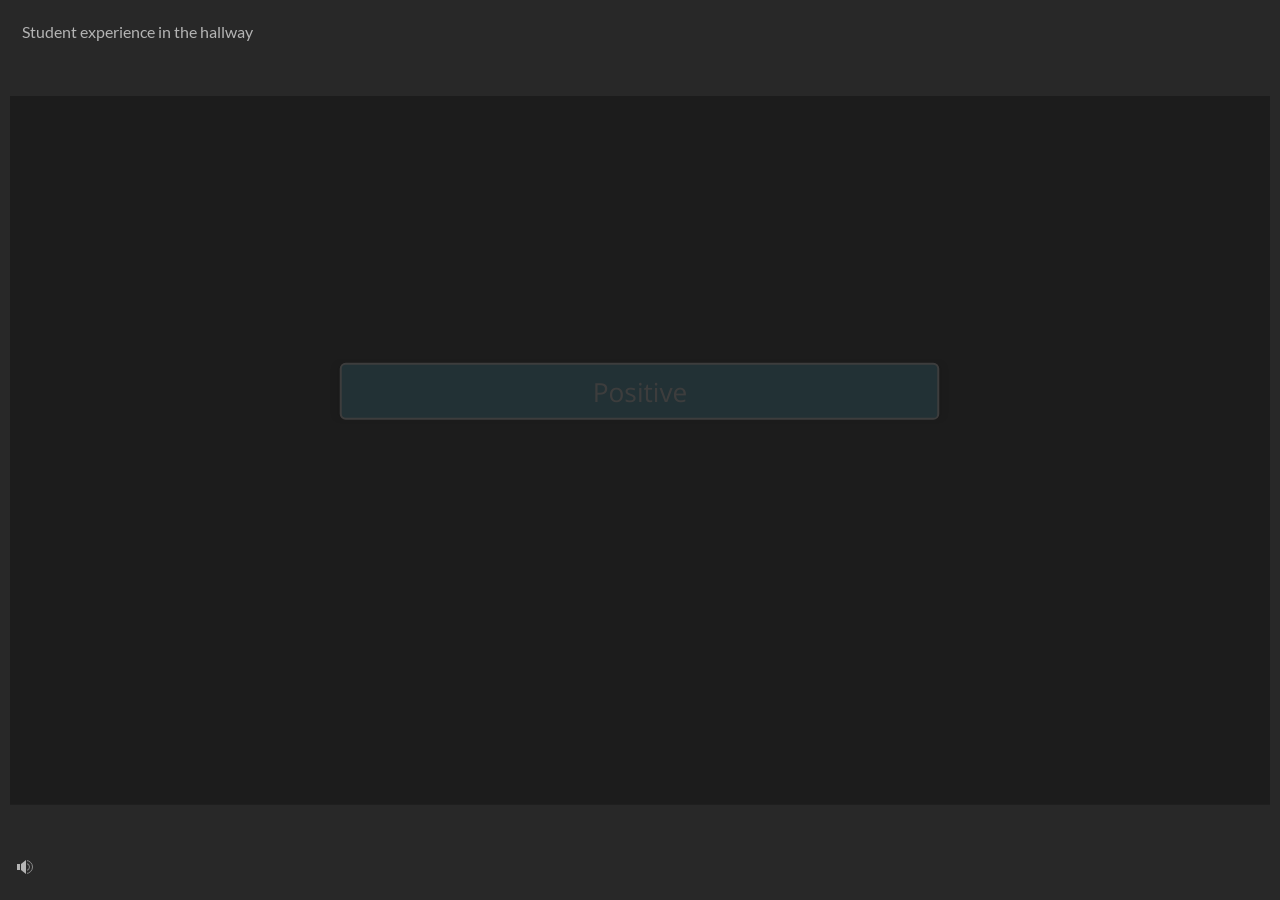
<file: videos/dayone/index.html>
<!DOCTYPE html>
<html lang="en-US">
<head>
  <meta charset="utf-8">
  <!-- Created using Storyline 360 - http://www.articulate.com  -->
  <!-- version: 3.43.22859.0 -->
  <title>Student experience in the hallway</title>
  <meta http-equiv="x-ua-compatible" content="IE=edge" />
  <meta name="viewport" content="width=device-width, initial-scale=1.0, user-scalable=no, shrink-to-fit=no, minimal-ui" />
  <meta name="apple-mobile-web-app-capable" content="yes" />
  <style>
    html, body { height: 100%; padding: 0; margin: 0 }
    #app { height: 100%; width: 100%; }
  </style>
  
  <script>window.THREE = { };</script>
</head>
<body style="background: #282828" class="cs-HTML theme-unified">
  <!-- 360 -->
  <script>!function(e){function n(e,i){return e.test(i)}function i(e){var i=e||navigator.userAgent,o=i.split("[FBAN");if(void 0!==o[1]&&(i=o[0]),this.apple={phone:n(t,i),ipod:n(d,i),tablet:!n(t,i)&&n(s,i),device:n(t,i)||n(d,i)||n(s,i)},this.amazon={phone:n(h,i),tablet:!n(h,i)&&n(a,i),device:n(h,i)||n(a,i)},this.android={phone:n(h,i)||n(b,i),tablet:!n(h,i)&&!n(b,i)&&(n(a,i)||n(r,i)),device:n(h,i)||n(a,i)||n(b,i)||n(r,i)},this.windows={phone:n(l,i),tablet:n(p,i),device:n(l,i)||n(p,i)},this.other={blackberry:n(f,i),blackberry10:n(u,i),opera:n(c,i),firefox:n(A,i),chrome:n(w,i),device:n(f,i)||n(u,i)||n(c,i)||n(A,i)||n(w,i)},this.seven_inch=n(v,i),this.any=this.apple.device||this.android.device||this.windows.device||this.other.device||this.seven_inch,this.phone=this.apple.phone||this.android.phone||this.windows.phone,this.tablet=this.apple.tablet||this.android.tablet||this.windows.tablet,"undefined"==typeof window)return this}function o(){var e=new i;return e.Class=i,e}var t=/iPhone/i,d=/iPod/i,s=/iPad/i,b=/(?=.*\bAndroid\b)(?=.*\bMobile\b)/i,r=/Android/i,h=/(?=.*\bAndroid\b)(?=.*\bSD4930UR\b)/i,a=/(?=.*\bAndroid\b)(?=.*\b(?:KFOT|KFTT|KFJWI|KFJWA|KFSOWI|KFTHWI|KFTHWA|KFAPWI|KFAPWA|KFARWI|KFASWI|KFSAWI|KFSAWA)\b)/i,l=/IEMobile/i,p=/(?=.*\bWindows\b)(?=.*\bARM\b)/i,f=/BlackBerry/i,u=/BB10/i,c=/Opera Mini/i,w=/(CriOS|Chrome)(?=.*\bMobile\b)/i,A=/(?=.*\bFirefox\b)(?=.*\bMobile\b)/i,v=new RegExp("(?:Nexus 7|BNTV250|Kindle Fire|Silk|GT-P1000)","i");"undefined"!=typeof module&&module.exports&&"undefined"==typeof window?module.exports=i:"undefined"!=typeof module&&module.exports&&"undefined"!=typeof window?module.exports=o():"function"==typeof define&&define.amd?define("isMobile",[],e.isMobile=o()):e.isMobile=o()}(this);
    window.isMobile.apple.tablet = window.isMobile.apple.tablet ||
      (navigator.platform === 'MacIntel' && navigator.maxTouchPoints > 1);
    window.isMobile.apple.device = window.isMobile.apple.device || window.isMobile.apple.tablet;
    window.isMobile.tablet = window.isMobile.tablet || window.isMobile.apple.tablet;
    window.isMobile.any = window.isMobile.any || window.isMobile.apple.tablet;
  </script>

  <div id="focus-sink" aria-hidden="true" tabIndex="-1"></div>

  <div id="preso"></div>
  <script>
    window.DS = {};
    window.globals = {
      DATA_PATH_BASE: '',
      HAS_FRAME: true,
      HAS_SLIDE: true,

      lmsPresent: false,
      tinCanPresent: false,
      cmi5Present: false,
      aoSupport: false,
      scale: 'noscale',
      captureRc: false,
      browserSize: 'optimal',
      bgColor: '#282828',
      features: '',
      themeName: 'unified',
      preloaderColor: '#FFFFFF',
      suppressAnalytics: false,
      productChannel: 'stable',
      publishSource: 'storyline',
      aid: 'auth0|55b9b470-b6f1-0133-ceb7-22000b4298b5',
      cid: '840f5c5f-003b-4ea7-bcf9-3d4283b57700',
      playerVersion: '3.43.22859.0',
      maxIosVideoElements: 5,

      
      parseParams: function(qs) {
        if (window.globals.parsedParams != null) {
          return window.globals.parsedParams;
        }
        qs = (qs || window.location.search.substr(1)).split('+').join(' ');
        var params = {},
            tokens,
            re = /[?&]?([^=]+)=([^&]*)/g;

        while (tokens = re.exec(qs)) {
          params[decodeURIComponent(tokens[1]).trim()] =
            decodeURIComponent(tokens[2]).trim();
        }
        window.globals.parsedParams = params;
        return params;
      }

    };

    (function() {

      var classTypes = [ 'desktop', 'mobile', 'phone', 'tablet' ];

      var addDeviceClasses = function(prefix, testObj) {
        var curr, i;
        for (i = 0; i < classTypes.length; i++) {
          curr = classTypes[i];
          if (testObj[curr]) {
            document.body.classList.add(prefix + curr);
          }
        }
      };

      var params = window.globals.parseParams(),
          isDevicePreview = params.devicepreview === '1',
          isPhoneOverride = params.deviceType === 'phone' || (isDevicePreview && params.phone == '1'),
          isTabletOverride = (params.deviceType === 'tablet' || isDevicePreview) && !isPhoneOverride,
          isMobileOverride = isPhoneOverride || isTabletOverride;

      var deviceView = {
        desktop: !window.isMobile.any && !isMobileOverride,
        mobile: window.isMobile.any || isMobileOverride,
        phone: isPhoneOverride || (window.isMobile.phone && !isTabletOverride),
        tablet: isTabletOverride || window.isMobile.tablet
      };

      window.globals.deviceView = deviceView;
      window.isMobile.desktop = !window.isMobile.any;
      window.isMobile.mobile = window.isMobile.any;

      addDeviceClasses('view-', deviceView);

    })();
  </script>
  
  <script src='story_content/user.js' type=text/javascript></script>
  <div class="slide-loader"></div>

  <script type="text/javascript">
    var doc = document, loader = doc.body.querySelector('.slide-loader'); [ 1, 2, 3 ].forEach(function(n) { var d = doc.createElement('div'); d.style.backgroundColor = window.globals.preloaderColor; d.classList.add('mobile-loader-dot'); d.classList.add('dot' + n); loader.appendChild(d); });
  </script>

  <div class="mobile-load-title-overlay" style="display: none">
    <div class="mobile-load-title">Student experience in the hallway</div>
  </div>

  <div class="mobile-chrome-warning"></div>

  <script>
    
    if (window.autoSpider && window.vInterfaceObject) {
      document.querySelector('.mobile-load-title-overlay').style.display = 'none';
    }
  </script>

  

  <link rel="stylesheet" href="html5/data/css/output.min.css" data-noprefix />
</body>
<script src="html5/lib/scripts/ds-bootstrap.min.js"></script>
</html>
</file>
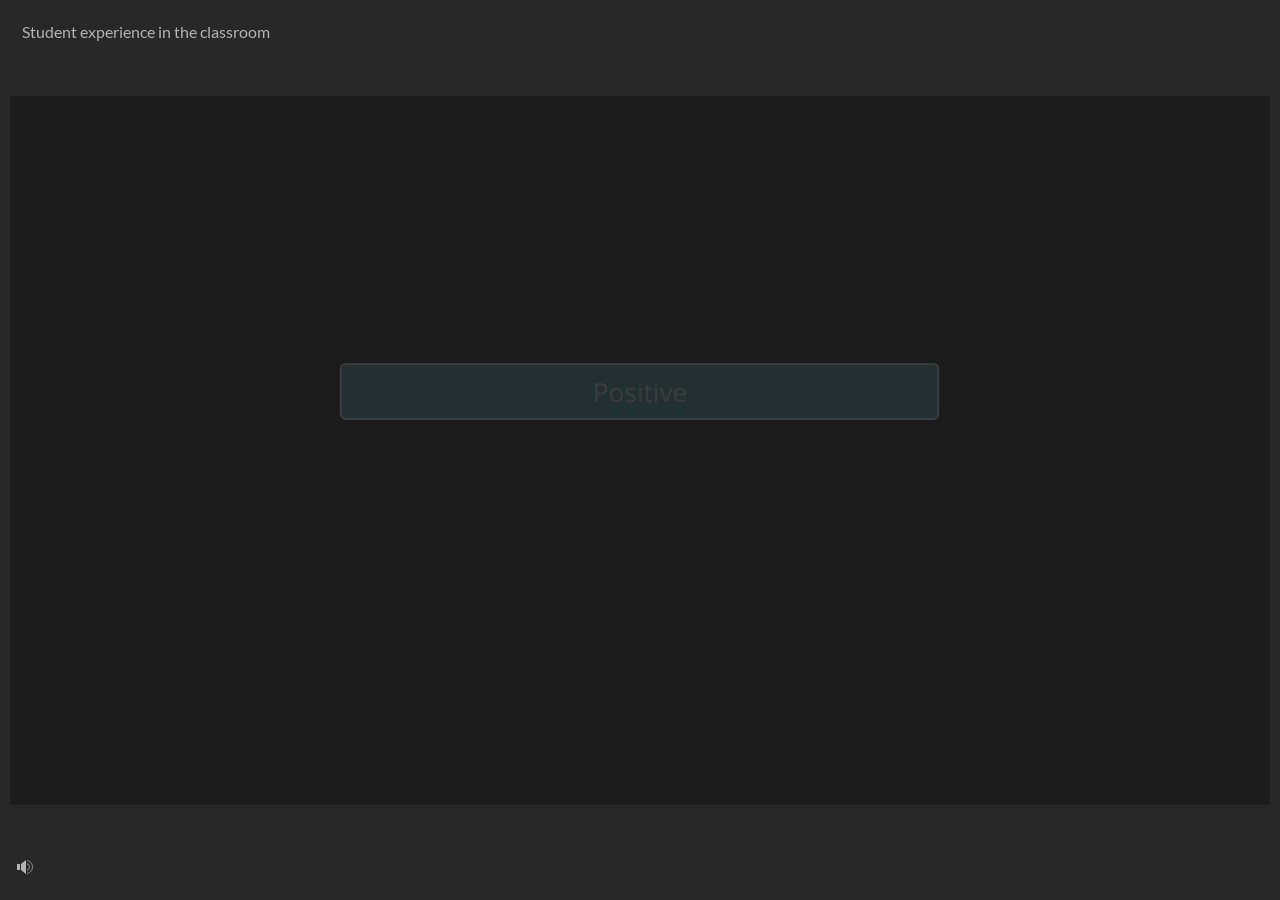
<file: videos/daythree/index.html>
<!DOCTYPE html>
<html lang="en-US">
<head>
  <meta charset="utf-8">
  <!-- Created using Storyline 360 - http://www.articulate.com  -->
  <!-- version: 3.43.22859.0 -->
  <title>Student experience in the classroom</title>
  <meta http-equiv="x-ua-compatible" content="IE=edge" />
  <meta name="viewport" content="width=device-width, initial-scale=1.0, user-scalable=no, shrink-to-fit=no, minimal-ui" />
  <meta name="apple-mobile-web-app-capable" content="yes" />
  <style>
    html, body { height: 100%; padding: 0; margin: 0 }
    #app { height: 100%; width: 100%; }
  </style>
  
  <script>window.THREE = { };</script>
</head>
<body style="background: #282828" class="cs-HTML theme-unified">
  <!-- 360 -->
  <script>!function(e){function n(e,i){return e.test(i)}function i(e){var i=e||navigator.userAgent,o=i.split("[FBAN");if(void 0!==o[1]&&(i=o[0]),this.apple={phone:n(t,i),ipod:n(d,i),tablet:!n(t,i)&&n(s,i),device:n(t,i)||n(d,i)||n(s,i)},this.amazon={phone:n(h,i),tablet:!n(h,i)&&n(a,i),device:n(h,i)||n(a,i)},this.android={phone:n(h,i)||n(b,i),tablet:!n(h,i)&&!n(b,i)&&(n(a,i)||n(r,i)),device:n(h,i)||n(a,i)||n(b,i)||n(r,i)},this.windows={phone:n(l,i),tablet:n(p,i),device:n(l,i)||n(p,i)},this.other={blackberry:n(f,i),blackberry10:n(u,i),opera:n(c,i),firefox:n(A,i),chrome:n(w,i),device:n(f,i)||n(u,i)||n(c,i)||n(A,i)||n(w,i)},this.seven_inch=n(v,i),this.any=this.apple.device||this.android.device||this.windows.device||this.other.device||this.seven_inch,this.phone=this.apple.phone||this.android.phone||this.windows.phone,this.tablet=this.apple.tablet||this.android.tablet||this.windows.tablet,"undefined"==typeof window)return this}function o(){var e=new i;return e.Class=i,e}var t=/iPhone/i,d=/iPod/i,s=/iPad/i,b=/(?=.*\bAndroid\b)(?=.*\bMobile\b)/i,r=/Android/i,h=/(?=.*\bAndroid\b)(?=.*\bSD4930UR\b)/i,a=/(?=.*\bAndroid\b)(?=.*\b(?:KFOT|KFTT|KFJWI|KFJWA|KFSOWI|KFTHWI|KFTHWA|KFAPWI|KFAPWA|KFARWI|KFASWI|KFSAWI|KFSAWA)\b)/i,l=/IEMobile/i,p=/(?=.*\bWindows\b)(?=.*\bARM\b)/i,f=/BlackBerry/i,u=/BB10/i,c=/Opera Mini/i,w=/(CriOS|Chrome)(?=.*\bMobile\b)/i,A=/(?=.*\bFirefox\b)(?=.*\bMobile\b)/i,v=new RegExp("(?:Nexus 7|BNTV250|Kindle Fire|Silk|GT-P1000)","i");"undefined"!=typeof module&&module.exports&&"undefined"==typeof window?module.exports=i:"undefined"!=typeof module&&module.exports&&"undefined"!=typeof window?module.exports=o():"function"==typeof define&&define.amd?define("isMobile",[],e.isMobile=o()):e.isMobile=o()}(this);
    window.isMobile.apple.tablet = window.isMobile.apple.tablet ||
      (navigator.platform === 'MacIntel' && navigator.maxTouchPoints > 1);
    window.isMobile.apple.device = window.isMobile.apple.device || window.isMobile.apple.tablet;
    window.isMobile.tablet = window.isMobile.tablet || window.isMobile.apple.tablet;
    window.isMobile.any = window.isMobile.any || window.isMobile.apple.tablet;
  </script>

  <div id="focus-sink" aria-hidden="true" tabIndex="-1"></div>

  <div id="preso"></div>
  <script>
    window.DS = {};
    window.globals = {
      DATA_PATH_BASE: '',
      HAS_FRAME: true,
      HAS_SLIDE: true,

      lmsPresent: false,
      tinCanPresent: false,
      cmi5Present: false,
      aoSupport: false,
      scale: 'noscale',
      captureRc: false,
      browserSize: 'optimal',
      bgColor: '#282828',
      features: '',
      themeName: 'unified',
      preloaderColor: '#FFFFFF',
      suppressAnalytics: false,
      productChannel: 'stable',
      publishSource: 'storyline',
      aid: 'auth0|55b9b470-b6f1-0133-ceb7-22000b4298b5',
      cid: '8b4492c1-4369-4156-b3ac-49e74a163b83',
      playerVersion: '3.43.22859.0',
      maxIosVideoElements: 5,

      
      parseParams: function(qs) {
        if (window.globals.parsedParams != null) {
          return window.globals.parsedParams;
        }
        qs = (qs || window.location.search.substr(1)).split('+').join(' ');
        var params = {},
            tokens,
            re = /[?&]?([^=]+)=([^&]*)/g;

        while (tokens = re.exec(qs)) {
          params[decodeURIComponent(tokens[1]).trim()] =
            decodeURIComponent(tokens[2]).trim();
        }
        window.globals.parsedParams = params;
        return params;
      }

    };

    (function() {

      var classTypes = [ 'desktop', 'mobile', 'phone', 'tablet' ];

      var addDeviceClasses = function(prefix, testObj) {
        var curr, i;
        for (i = 0; i < classTypes.length; i++) {
          curr = classTypes[i];
          if (testObj[curr]) {
            document.body.classList.add(prefix + curr);
          }
        }
      };

      var params = window.globals.parseParams(),
          isDevicePreview = params.devicepreview === '1',
          isPhoneOverride = params.deviceType === 'phone' || (isDevicePreview && params.phone == '1'),
          isTabletOverride = (params.deviceType === 'tablet' || isDevicePreview) && !isPhoneOverride,
          isMobileOverride = isPhoneOverride || isTabletOverride;

      var deviceView = {
        desktop: !window.isMobile.any && !isMobileOverride,
        mobile: window.isMobile.any || isMobileOverride,
        phone: isPhoneOverride || (window.isMobile.phone && !isTabletOverride),
        tablet: isTabletOverride || window.isMobile.tablet
      };

      window.globals.deviceView = deviceView;
      window.isMobile.desktop = !window.isMobile.any;
      window.isMobile.mobile = window.isMobile.any;

      addDeviceClasses('view-', deviceView);

    })();
  </script>
  
  <script src='story_content/user.js' type=text/javascript></script>
  <div class="slide-loader"></div>

  <script type="text/javascript">
    var doc = document, loader = doc.body.querySelector('.slide-loader'); [ 1, 2, 3 ].forEach(function(n) { var d = doc.createElement('div'); d.style.backgroundColor = window.globals.preloaderColor; d.classList.add('mobile-loader-dot'); d.classList.add('dot' + n); loader.appendChild(d); });
  </script>

  <div class="mobile-load-title-overlay" style="display: none">
    <div class="mobile-load-title">Student experience in the classroom</div>
  </div>

  <div class="mobile-chrome-warning"></div>

  <script>
    
    if (window.autoSpider && window.vInterfaceObject) {
      document.querySelector('.mobile-load-title-overlay').style.display = 'none';
    }
  </script>

  

  <link rel="stylesheet" href="html5/data/css/output.min.css" data-noprefix />
</body>
<script src="html5/lib/scripts/ds-bootstrap.min.js"></script>
</html>
</file>
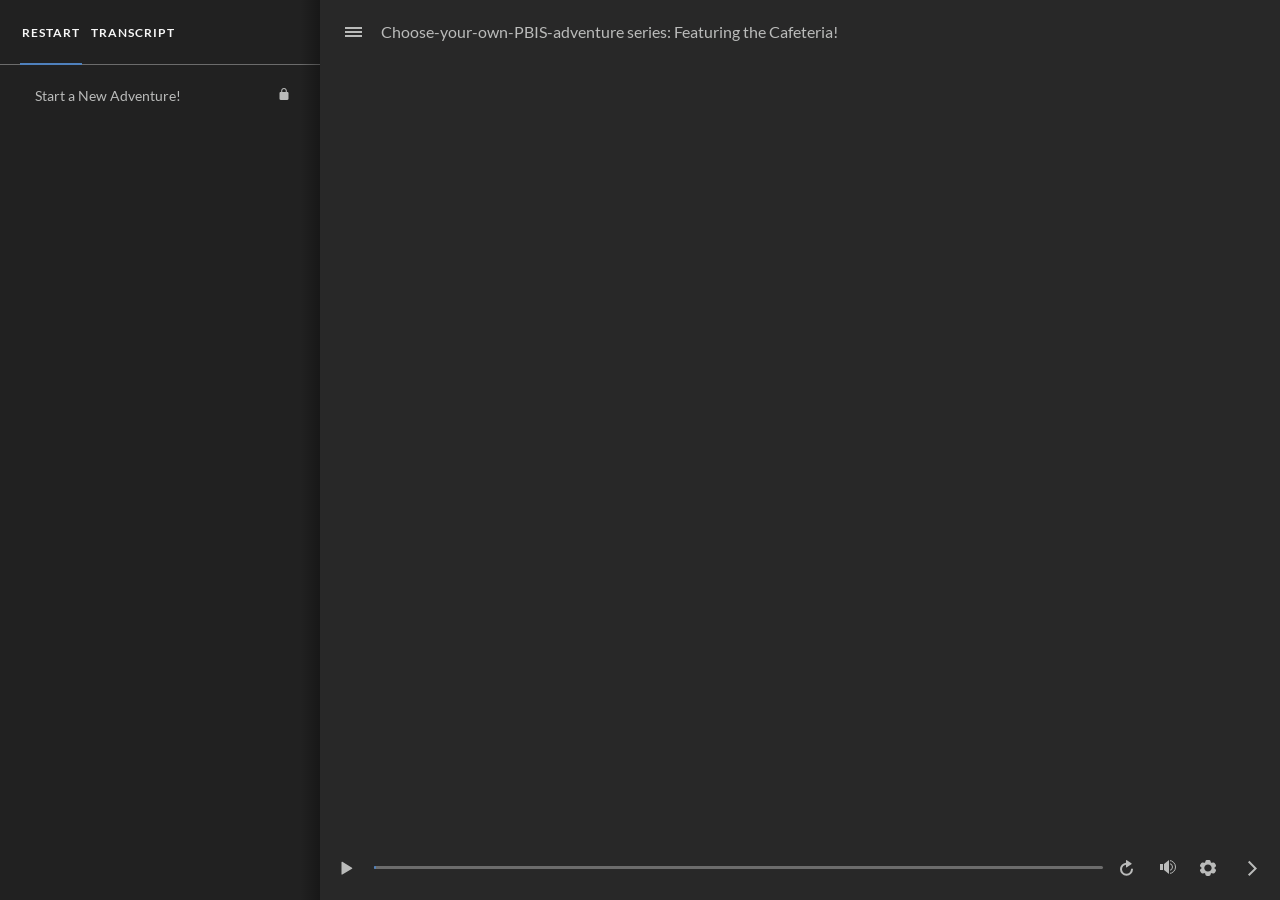
<file: cafeteria/index_lms.html>
<!doctype html>
<html lang="en-US">
<head>
  <meta charset="utf-8">
  <!-- Created using Storyline 360 - http://www.articulate.com  -->
  <!-- version: 3.57.26476.0 -->
  <title>Choose-your-own-PBIS-adventure series: Featuring the Cafeteria!</title>
  <meta http-equiv="x-ua-compatible" content="IE=edge"/>
  <meta name="viewport" content="width=device-width,initial-scale=1,user-scalable=no,shrink-to-fit=no,minimal-ui"/>
  <meta name="apple-mobile-web-app-capable" content="yes"/>
  <style>
    html, body { height: 100%; padding: 0; margin: 0 }
    #app { height: 100%; width: 100%; }
  </style>
  <script src="lms/scormdriver.js" charset="utf-8"></script>
  <script>window.THREE = { };</script>
</head>
<body style="background: #282828" class="cs-HTML theme-unified">
  <!-- 360 -->
  <script>!function(e){var i=/iPhone/i,o=/iPod/i,n=/iPad/i,t=/(?=.*\bAndroid\b)(?=.*\bMobile\b)/i,d=/Android/i,s=/(?=.*\bAndroid\b)(?=.*\bSD4930UR\b)/i,b=/(?=.*\bAndroid\b)(?=.*\b(?:KFOT|KFTT|KFJWI|KFJWA|KFSOWI|KFTHWI|KFTHWA|KFAPWI|KFAPWA|KFARWI|KFASWI|KFSAWI|KFSAWA)\b)/i,r=/IEMobile/i,h=/(?=.*\bWindows\b)(?=.*\bARM\b)/i,a=/BlackBerry/i,l=/BB10/i,p=/Opera Mini/i,f=/(CriOS|Chrome)(?=.*\bMobile\b)/i,u=/(?=.*\bFirefox\b)(?=.*\bMobile\b)/i,c=new RegExp("(?:Nexus 7|BNTV250|Kindle Fire|Silk|GT-P1000)","i"),w=function(e,i){return e.test(i)},A=function(e){var A=e||navigator.userAgent,v=A.split("[FBAN");if(void 0!==v[1]&&(A=v[0]),this.apple={phone:w(i,A),ipod:w(o,A),tablet:!w(i,A)&&w(n,A),device:w(i,A)||w(o,A)||w(n,A)},this.amazon={phone:w(s,A),tablet:!w(s,A)&&w(b,A),device:w(s,A)||w(b,A)},this.android={phone:w(s,A)||w(t,A),tablet:!w(s,A)&&!w(t,A)&&(w(b,A)||w(d,A)),device:w(s,A)||w(b,A)||w(t,A)||w(d,A)},this.windows={phone:w(r,A),tablet:w(h,A),device:w(r,A)||w(h,A)},this.other={blackberry:w(a,A),blackberry10:w(l,A),opera:w(p,A),firefox:w(u,A),chrome:w(f,A),device:w(a,A)||w(l,A)||w(p,A)||w(u,A)||w(f,A)},this.seven_inch=w(c,A),this.any=this.apple.device||this.android.device||this.windows.device||this.other.device||this.seven_inch,this.phone=this.apple.phone||this.android.phone||this.windows.phone,this.tablet=this.apple.tablet||this.android.tablet||this.windows.tablet,"undefined"==typeof window)return this},v=function(){var e=new A;return e.Class=A,e};"undefined"!=typeof module&&module.exports&&"undefined"==typeof window?module.exports=A:"undefined"!=typeof module&&module.exports&&"undefined"!=typeof window?module.exports=v():"function"==typeof define&&define.amd?define("isMobile",[],e.isMobile=v()):e.isMobile=v()}(this);
    window.isMobile.apple.tablet = window.isMobile.apple.tablet ||
      (navigator.platform === 'MacIntel' && navigator.maxTouchPoints > 1);
    window.isMobile.apple.device = window.isMobile.apple.device || window.isMobile.apple.tablet;
    window.isMobile.tablet = window.isMobile.tablet || window.isMobile.apple.tablet;
    window.isMobile.any = window.isMobile.any || window.isMobile.apple.tablet;
  </script>

  <div id="focus-sink" tabindex="-1"></div>

  <div id="preso"></div>
  <script>
    window.DS = {};
    window.globals = {
      DATA_PATH_BASE: '',
      HAS_FRAME: true,
      HAS_SLIDE: true,

      lmsPresent: false,
      tinCanPresent: true,
      cmi5Present: false,
      aoSupport: false,
      scale: 'noscale',
      captureRc: false,
      browserSize: 'optimal',
      bgColor: '#282828',
      features: 'InsertSvgPicture,MultipleQuizTracking',
      themeName: 'unified',
      preloaderColor: '#FFFFFF',
      suppressAnalytics: false,
      productChannel: 'stable',
      publishSource: 'storyline',
      aid: 'auth0|55b9b470-b6f1-0133-ceb7-22000b4298b5',
      cid: 'c39e3016-b436-48f2-ad45-ad5a057dc3c3',
      playerVersion: '3.57.26476.0',
      maxIosVideoElements: 10,

      
      parseParams: function(qs) {
        if (window.globals.parsedParams != null) {
          return window.globals.parsedParams;
        }
        qs = (qs || window.location.search.substr(1)).split('+').join(' ');
        var params = {},
            tokens,
            re = /[?&]?([^=]+)=([^&]*)/g;

        while (tokens = re.exec(qs)) {
          params[decodeURIComponent(tokens[1]).trim()] =
            decodeURIComponent(tokens[2]).trim();
        }
        window.globals.parsedParams = params;
        return params;
      }

    };

    (function() {

      var classTypes = [ 'desktop', 'mobile', 'phone', 'tablet' ];

      var addDeviceClasses = function(prefix, testObj) {
        var curr, i;
        for (i = 0; i < classTypes.length; i++) {
          curr = classTypes[i];
          if (testObj[curr]) {
            document.body.classList.add(prefix + curr);
          }
        }
      };

      var params = window.globals.parseParams(),
          isDevicePreview = params.devicepreview === '1',
          isPhoneOverride = params.deviceType === 'phone' || (isDevicePreview && params.phone == '1'),
          isTabletOverride = (params.deviceType === 'tablet' || isDevicePreview) && !isPhoneOverride,
          isMobileOverride = isPhoneOverride || isTabletOverride;

      var deviceView = {
        desktop: !window.isMobile.any && !isMobileOverride,
        mobile: window.isMobile.any || isMobileOverride,
        phone: isPhoneOverride || (window.isMobile.phone && !isTabletOverride),
        tablet: isTabletOverride || window.isMobile.tablet
      };

      window.globals.deviceView = deviceView;
      window.isMobile.desktop = !window.isMobile.any;
      window.isMobile.mobile = window.isMobile.any;

      addDeviceClasses('view-', deviceView);

    })();
  </script>
  
  <script src='story_content/user.js' type=text/javascript></script>
  <div class="slide-loader"></div>

  <script>
    var doc = document, loader = doc.body.querySelector('.slide-loader'); [ 1, 2, 3 ].forEach(function(n) { var d = doc.createElement('div'); d.style.backgroundColor = window.globals.preloaderColor; d.classList.add('mobile-loader-dot'); d.classList.add('dot' + n); loader.appendChild(d); });
  </script>

  <div class="mobile-load-title-overlay" style="display: none">
    <div class="mobile-load-title">Choose-your-own-PBIS-adventure series: Featuring the Cafeteria!</div>
  </div>

  <div class="mobile-chrome-warning"></div>

  <script>
    
    if (window.autoSpider && window.vInterfaceObject) {
      document.querySelector('.mobile-load-title-overlay').style.display = 'none';
    }
  </script>

  

  <link rel="stylesheet" href="html5/data/css/output.min.css" data-noprefix/>
</body>
<script src="html5/lib/scripts/bootstrapper.min.js"></script>
   <script src='xapi_functions.js'></script> 
</html>
</file>
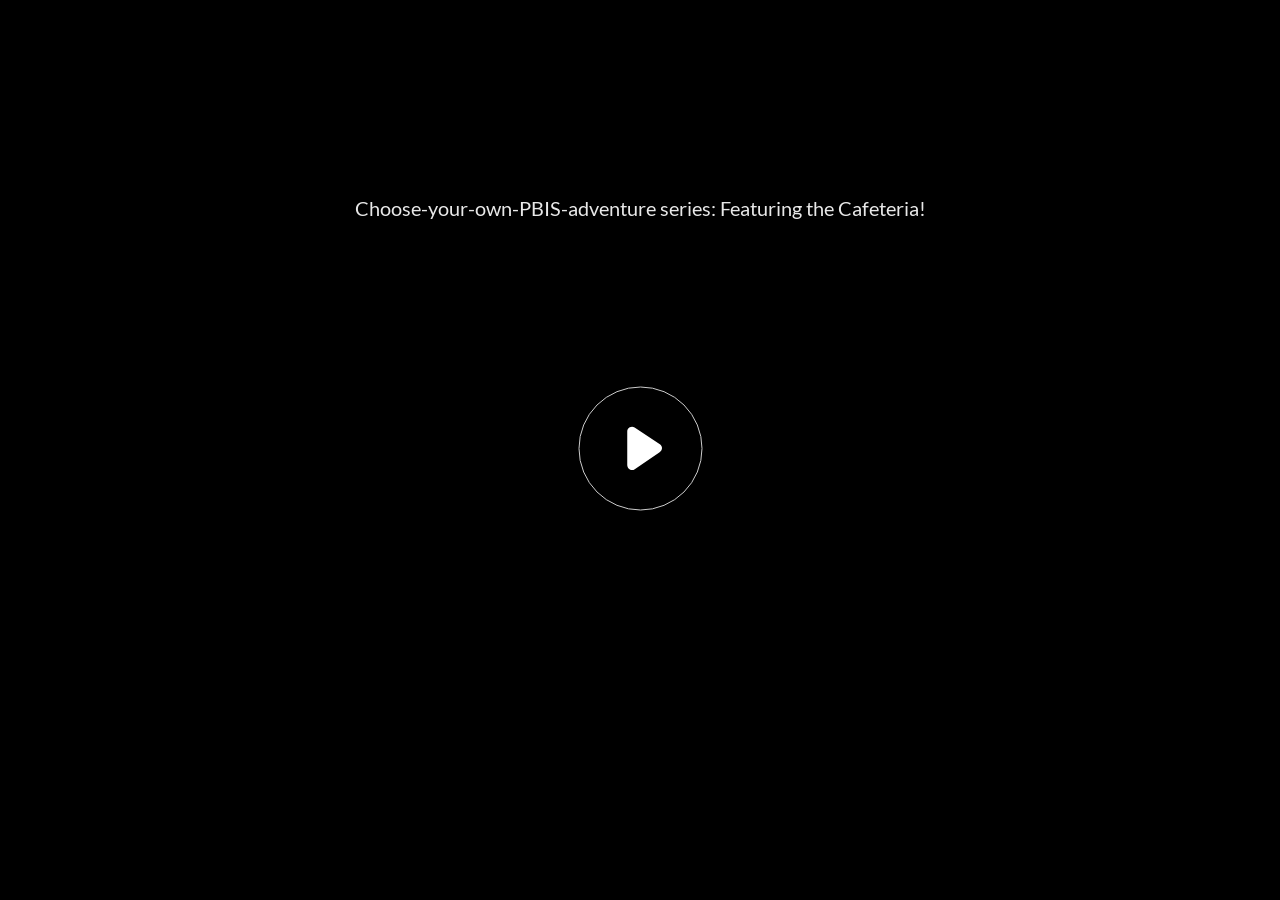
<file: cafeteria/story.html>
<!doctype html>
<html lang="en-US">
<head>
  <meta charset="utf-8">
  <!-- Created using Storyline 360 - http://www.articulate.com  -->
  <!-- version: 3.57.26476.0 -->
  <title>Choose-your-own-PBIS-adventure series: Featuring the Cafeteria!</title>
  <meta http-equiv="x-ua-compatible" content="IE=edge"/>
  <meta name="viewport" content="width=device-width,initial-scale=1,user-scalable=no,shrink-to-fit=no,minimal-ui"/>
  <meta name="apple-mobile-web-app-capable" content="yes"/>
  <style>
    html, body { height: 100%; padding: 0; margin: 0 }
    #app { height: 100%; width: 100%; }
  </style>
  
  <script>window.THREE = { };</script>
</head>
<body style="background: #282828" class="cs-HTML theme-unified">
  <!-- 360 -->
  <script>!function(e){var i=/iPhone/i,o=/iPod/i,n=/iPad/i,t=/(?=.*\bAndroid\b)(?=.*\bMobile\b)/i,d=/Android/i,s=/(?=.*\bAndroid\b)(?=.*\bSD4930UR\b)/i,b=/(?=.*\bAndroid\b)(?=.*\b(?:KFOT|KFTT|KFJWI|KFJWA|KFSOWI|KFTHWI|KFTHWA|KFAPWI|KFAPWA|KFARWI|KFASWI|KFSAWI|KFSAWA)\b)/i,r=/IEMobile/i,h=/(?=.*\bWindows\b)(?=.*\bARM\b)/i,a=/BlackBerry/i,l=/BB10/i,p=/Opera Mini/i,f=/(CriOS|Chrome)(?=.*\bMobile\b)/i,u=/(?=.*\bFirefox\b)(?=.*\bMobile\b)/i,c=new RegExp("(?:Nexus 7|BNTV250|Kindle Fire|Silk|GT-P1000)","i"),w=function(e,i){return e.test(i)},A=function(e){var A=e||navigator.userAgent,v=A.split("[FBAN");if(void 0!==v[1]&&(A=v[0]),this.apple={phone:w(i,A),ipod:w(o,A),tablet:!w(i,A)&&w(n,A),device:w(i,A)||w(o,A)||w(n,A)},this.amazon={phone:w(s,A),tablet:!w(s,A)&&w(b,A),device:w(s,A)||w(b,A)},this.android={phone:w(s,A)||w(t,A),tablet:!w(s,A)&&!w(t,A)&&(w(b,A)||w(d,A)),device:w(s,A)||w(b,A)||w(t,A)||w(d,A)},this.windows={phone:w(r,A),tablet:w(h,A),device:w(r,A)||w(h,A)},this.other={blackberry:w(a,A),blackberry10:w(l,A),opera:w(p,A),firefox:w(u,A),chrome:w(f,A),device:w(a,A)||w(l,A)||w(p,A)||w(u,A)||w(f,A)},this.seven_inch=w(c,A),this.any=this.apple.device||this.android.device||this.windows.device||this.other.device||this.seven_inch,this.phone=this.apple.phone||this.android.phone||this.windows.phone,this.tablet=this.apple.tablet||this.android.tablet||this.windows.tablet,"undefined"==typeof window)return this},v=function(){var e=new A;return e.Class=A,e};"undefined"!=typeof module&&module.exports&&"undefined"==typeof window?module.exports=A:"undefined"!=typeof module&&module.exports&&"undefined"!=typeof window?module.exports=v():"function"==typeof define&&define.amd?define("isMobile",[],e.isMobile=v()):e.isMobile=v()}(this);
    window.isMobile.apple.tablet = window.isMobile.apple.tablet ||
      (navigator.platform === 'MacIntel' && navigator.maxTouchPoints > 1);
    window.isMobile.apple.device = window.isMobile.apple.device || window.isMobile.apple.tablet;
    window.isMobile.tablet = window.isMobile.tablet || window.isMobile.apple.tablet;
    window.isMobile.any = window.isMobile.any || window.isMobile.apple.tablet;
  </script>

  <div id="focus-sink" tabindex="-1"></div>

  <div id="preso"></div>
  <script>
    window.DS = {};
    window.globals = {
      DATA_PATH_BASE: '',
      HAS_FRAME: true,
      HAS_SLIDE: true,

      lmsPresent: false,
      tinCanPresent: false,
      cmi5Present: false,
      aoSupport: false,
      scale: 'noscale',
      captureRc: false,
      browserSize: 'optimal',
      bgColor: '#282828',
      features: 'InsertSvgPicture,MultipleQuizTracking',
      themeName: 'unified',
      preloaderColor: '#FFFFFF',
      suppressAnalytics: false,
      productChannel: 'stable',
      publishSource: 'storyline',
      aid: 'auth0|55b9b470-b6f1-0133-ceb7-22000b4298b5',
      cid: 'c39e3016-b436-48f2-ad45-ad5a057dc3c3',
      playerVersion: '3.57.26476.0',
      maxIosVideoElements: 10,

      
      parseParams: function(qs) {
        if (window.globals.parsedParams != null) {
          return window.globals.parsedParams;
        }
        qs = (qs || window.location.search.substr(1)).split('+').join(' ');
        var params = {},
            tokens,
            re = /[?&]?([^=]+)=([^&]*)/g;

        while (tokens = re.exec(qs)) {
          params[decodeURIComponent(tokens[1]).trim()] =
            decodeURIComponent(tokens[2]).trim();
        }
        window.globals.parsedParams = params;
        return params;
      }

    };

    (function() {

      var classTypes = [ 'desktop', 'mobile', 'phone', 'tablet' ];

      var addDeviceClasses = function(prefix, testObj) {
        var curr, i;
        for (i = 0; i < classTypes.length; i++) {
          curr = classTypes[i];
          if (testObj[curr]) {
            document.body.classList.add(prefix + curr);
          }
        }
      };

      var params = window.globals.parseParams(),
          isDevicePreview = params.devicepreview === '1',
          isPhoneOverride = params.deviceType === 'phone' || (isDevicePreview && params.phone == '1'),
          isTabletOverride = (params.deviceType === 'tablet' || isDevicePreview) && !isPhoneOverride,
          isMobileOverride = isPhoneOverride || isTabletOverride;

      var deviceView = {
        desktop: !window.isMobile.any && !isMobileOverride,
        mobile: window.isMobile.any || isMobileOverride,
        phone: isPhoneOverride || (window.isMobile.phone && !isTabletOverride),
        tablet: isTabletOverride || window.isMobile.tablet
      };

      window.globals.deviceView = deviceView;
      window.isMobile.desktop = !window.isMobile.any;
      window.isMobile.mobile = window.isMobile.any;

      addDeviceClasses('view-', deviceView);

    })();
  </script>
  
  <script src='story_content/user.js' type=text/javascript></script>
  <div class="slide-loader"></div>

  <script>
    var doc = document, loader = doc.body.querySelector('.slide-loader'); [ 1, 2, 3 ].forEach(function(n) { var d = doc.createElement('div'); d.style.backgroundColor = window.globals.preloaderColor; d.classList.add('mobile-loader-dot'); d.classList.add('dot' + n); loader.appendChild(d); });
  </script>

  <div class="mobile-load-title-overlay" style="display: none">
    <div class="mobile-load-title">Choose-your-own-PBIS-adventure series: Featuring the Cafeteria!</div>
  </div>

  <div class="mobile-chrome-warning"></div>

  <script>
    
    if (window.autoSpider && window.vInterfaceObject) {
      document.querySelector('.mobile-load-title-overlay').style.display = 'none';
    }
  </script>

  

  <link rel="stylesheet" href="html5/data/css/output.min.css" data-noprefix/>
</body>
<script src="html5/lib/scripts/bootstrapper.min.js"></script>
</html>
</file>
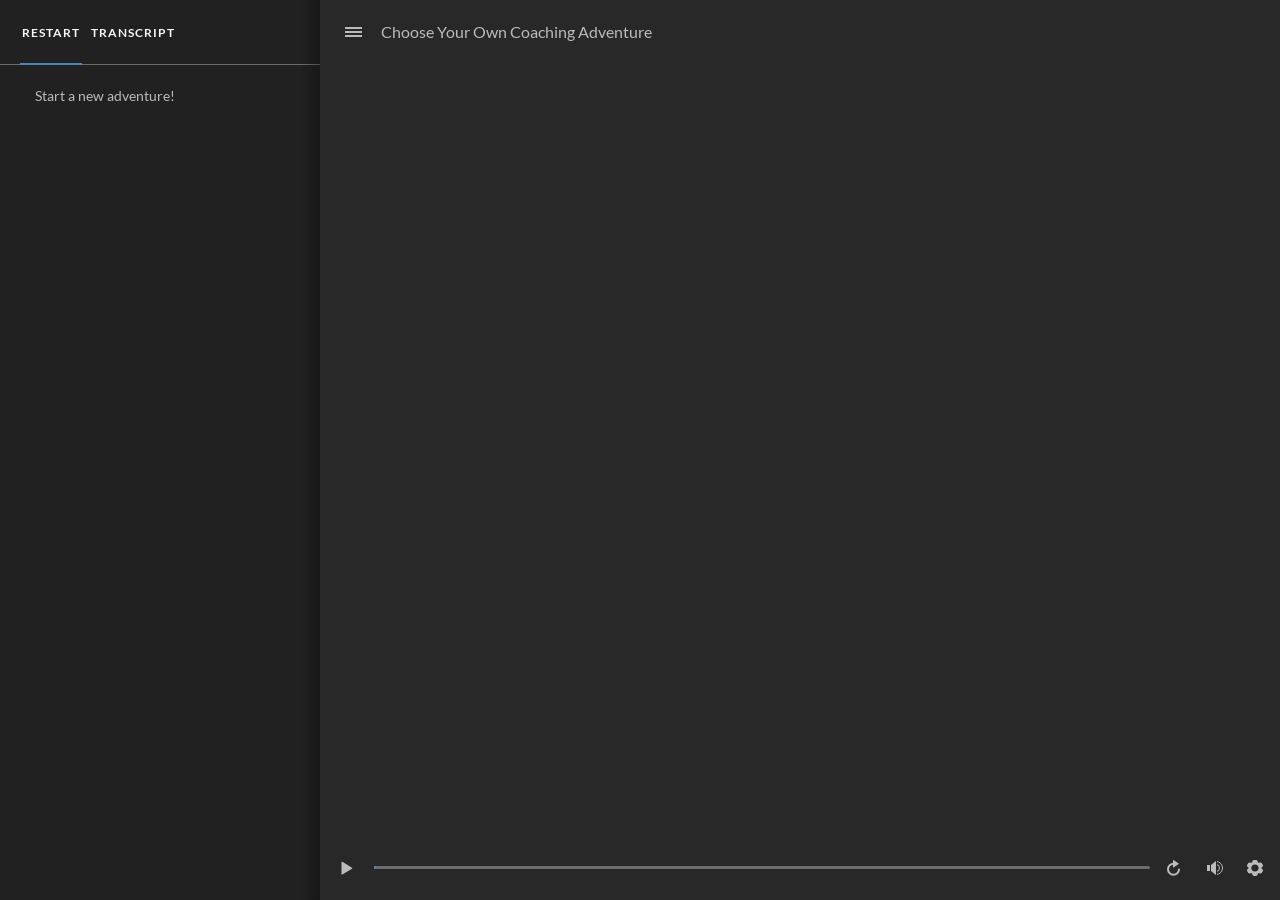
<file: coach/index_lms.html>
<!DOCTYPE html>
<html lang="en-US">
<head>
  <meta charset="utf-8">
  <!-- Created using Storyline 360 - http://www.articulate.com  -->
  <!-- version: 3.53.25436.0 -->
  <title>Choose Your Own Coaching Adventure</title>
  <meta http-equiv="x-ua-compatible" content="IE=edge" />
  <meta name="viewport" content="width=device-width, initial-scale=1.0, user-scalable=no, shrink-to-fit=no, minimal-ui" />
  <meta name="apple-mobile-web-app-capable" content="yes" />
  <style>
    html, body { height: 100%; padding: 0; margin: 0 }
    #app { height: 100%; width: 100%; }
  </style>
  <script src="lms/scormdriver.js" charset="utf-8"></script>
  <script>window.THREE = { };</script>
</head>
<body style="background: #282828" class="cs-HTML theme-unified">
  <!-- 360 -->
  <script>!function(e){function n(e,i){return e.test(i)}function i(e){var i=e||navigator.userAgent,o=i.split("[FBAN");if(void 0!==o[1]&&(i=o[0]),this.apple={phone:n(t,i),ipod:n(d,i),tablet:!n(t,i)&&n(s,i),device:n(t,i)||n(d,i)||n(s,i)},this.amazon={phone:n(h,i),tablet:!n(h,i)&&n(a,i),device:n(h,i)||n(a,i)},this.android={phone:n(h,i)||n(b,i),tablet:!n(h,i)&&!n(b,i)&&(n(a,i)||n(r,i)),device:n(h,i)||n(a,i)||n(b,i)||n(r,i)},this.windows={phone:n(l,i),tablet:n(p,i),device:n(l,i)||n(p,i)},this.other={blackberry:n(f,i),blackberry10:n(u,i),opera:n(c,i),firefox:n(A,i),chrome:n(w,i),device:n(f,i)||n(u,i)||n(c,i)||n(A,i)||n(w,i)},this.seven_inch=n(v,i),this.any=this.apple.device||this.android.device||this.windows.device||this.other.device||this.seven_inch,this.phone=this.apple.phone||this.android.phone||this.windows.phone,this.tablet=this.apple.tablet||this.android.tablet||this.windows.tablet,"undefined"==typeof window)return this}function o(){var e=new i;return e.Class=i,e}var t=/iPhone/i,d=/iPod/i,s=/iPad/i,b=/(?=.*\bAndroid\b)(?=.*\bMobile\b)/i,r=/Android/i,h=/(?=.*\bAndroid\b)(?=.*\bSD4930UR\b)/i,a=/(?=.*\bAndroid\b)(?=.*\b(?:KFOT|KFTT|KFJWI|KFJWA|KFSOWI|KFTHWI|KFTHWA|KFAPWI|KFAPWA|KFARWI|KFASWI|KFSAWI|KFSAWA)\b)/i,l=/IEMobile/i,p=/(?=.*\bWindows\b)(?=.*\bARM\b)/i,f=/BlackBerry/i,u=/BB10/i,c=/Opera Mini/i,w=/(CriOS|Chrome)(?=.*\bMobile\b)/i,A=/(?=.*\bFirefox\b)(?=.*\bMobile\b)/i,v=new RegExp("(?:Nexus 7|BNTV250|Kindle Fire|Silk|GT-P1000)","i");"undefined"!=typeof module&&module.exports&&"undefined"==typeof window?module.exports=i:"undefined"!=typeof module&&module.exports&&"undefined"!=typeof window?module.exports=o():"function"==typeof define&&define.amd?define("isMobile",[],e.isMobile=o()):e.isMobile=o()}(this);
    window.isMobile.apple.tablet = window.isMobile.apple.tablet ||
      (navigator.platform === 'MacIntel' && navigator.maxTouchPoints > 1);
    window.isMobile.apple.device = window.isMobile.apple.device || window.isMobile.apple.tablet;
    window.isMobile.tablet = window.isMobile.tablet || window.isMobile.apple.tablet;
    window.isMobile.any = window.isMobile.any || window.isMobile.apple.tablet;
  </script>

  <div id="focus-sink" tabIndex="-1"></div>

  <div id="preso"></div>
  <script>
    window.DS = {};
    window.globals = {
      DATA_PATH_BASE: '',
      HAS_FRAME: true,
      HAS_SLIDE: true,

      lmsPresent: false,
      tinCanPresent: true,
      cmi5Present: false,
      aoSupport: false,
      scale: 'noscale',
      captureRc: false,
      browserSize: 'optimal',
      bgColor: '#282828',
      features: 'MultipleQuizTracking',
      themeName: 'unified',
      preloaderColor: '#FFFFFF',
      suppressAnalytics: false,
      productChannel: 'stable',
      publishSource: 'storyline',
      aid: 'auth0|55b9b470-b6f1-0133-ceb7-22000b4298b5',
      cid: '066e5747-e64d-4985-9564-7bb9c3dbe3f4',
      playerVersion: '3.53.25436.0',
      maxIosVideoElements: 5,

      
      parseParams: function(qs) {
        if (window.globals.parsedParams != null) {
          return window.globals.parsedParams;
        }
        qs = (qs || window.location.search.substr(1)).split('+').join(' ');
        var params = {},
            tokens,
            re = /[?&]?([^=]+)=([^&]*)/g;

        while (tokens = re.exec(qs)) {
          params[decodeURIComponent(tokens[1]).trim()] =
            decodeURIComponent(tokens[2]).trim();
        }
        window.globals.parsedParams = params;
        return params;
      }

    };

    (function() {

      var classTypes = [ 'desktop', 'mobile', 'phone', 'tablet' ];

      var addDeviceClasses = function(prefix, testObj) {
        var curr, i;
        for (i = 0; i < classTypes.length; i++) {
          curr = classTypes[i];
          if (testObj[curr]) {
            document.body.classList.add(prefix + curr);
          }
        }
      };

      var params = window.globals.parseParams(),
          isDevicePreview = params.devicepreview === '1',
          isPhoneOverride = params.deviceType === 'phone' || (isDevicePreview && params.phone == '1'),
          isTabletOverride = (params.deviceType === 'tablet' || isDevicePreview) && !isPhoneOverride,
          isMobileOverride = isPhoneOverride || isTabletOverride;

      var deviceView = {
        desktop: !window.isMobile.any && !isMobileOverride,
        mobile: window.isMobile.any || isMobileOverride,
        phone: isPhoneOverride || (window.isMobile.phone && !isTabletOverride),
        tablet: isTabletOverride || window.isMobile.tablet
      };

      window.globals.deviceView = deviceView;
      window.isMobile.desktop = !window.isMobile.any;
      window.isMobile.mobile = window.isMobile.any;

      addDeviceClasses('view-', deviceView);

    })();
  </script>
  
  <script src='story_content/user.js' type=text/javascript></script>
  <div class="slide-loader"></div>

  <script type="text/javascript">
    var doc = document, loader = doc.body.querySelector('.slide-loader'); [ 1, 2, 3 ].forEach(function(n) { var d = doc.createElement('div'); d.style.backgroundColor = window.globals.preloaderColor; d.classList.add('mobile-loader-dot'); d.classList.add('dot' + n); loader.appendChild(d); });
  </script>

  <div class="mobile-load-title-overlay" style="display: none">
    <div class="mobile-load-title">Choose Your Own Coaching Adventure</div>
  </div>

  <div class="mobile-chrome-warning"></div>

  <script>
    
    if (window.autoSpider && window.vInterfaceObject) {
      document.querySelector('.mobile-load-title-overlay').style.display = 'none';
    }
  </script>

  

  <link rel="stylesheet" href="html5/data/css/output.min.css" data-noprefix />
</body>
<script src="html5/lib/scripts/bootstrapper.min.js"></script>
    <script src='xapi_functions.js'></script>  
</html>
</file>
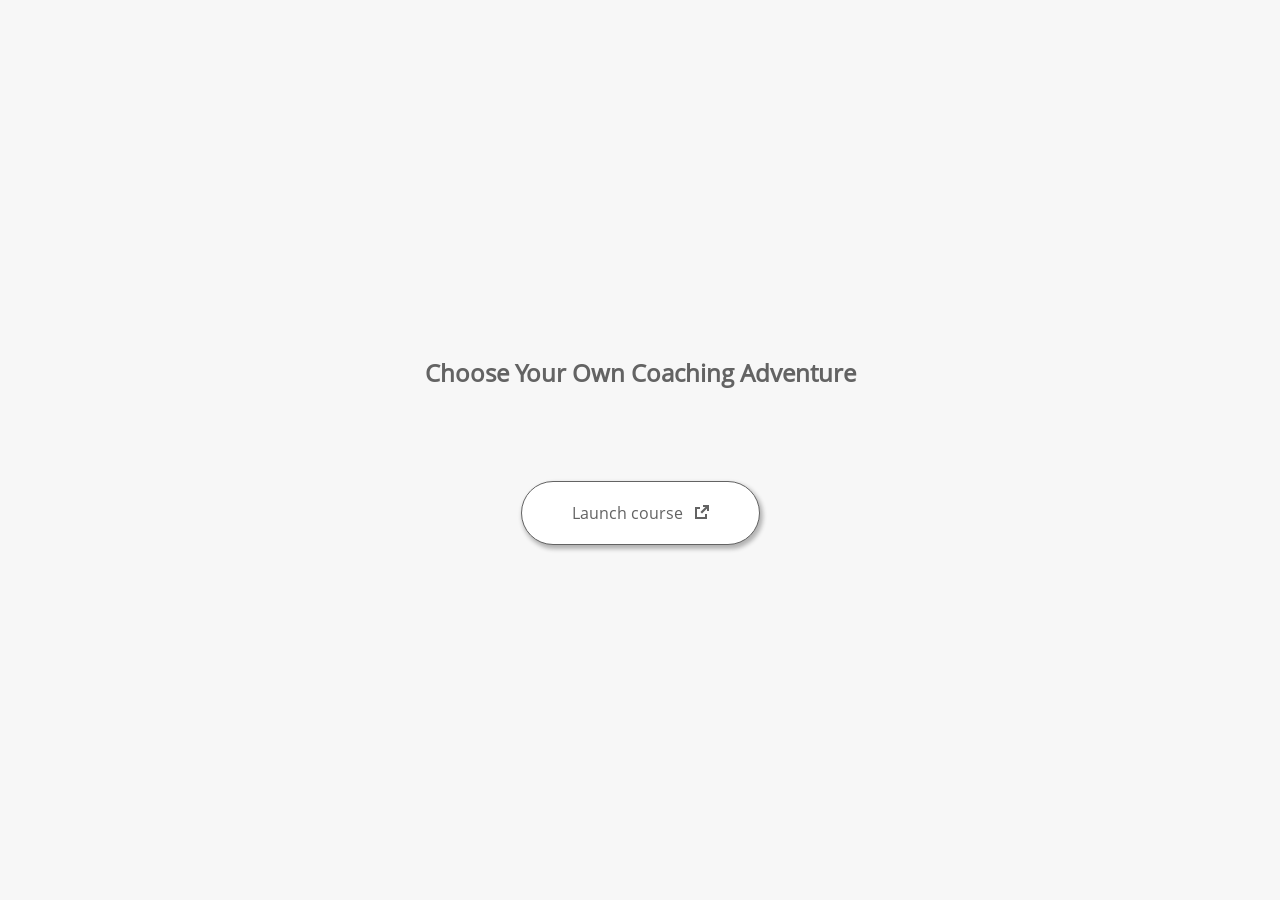
<file: coach/launcher.html>
﻿<html lang="en-US">
	<head>
		<!-- Created using Storyline 360 - http://www.articulate.com  --> 
		<!-- version: 3.53.25436.0 --> 

		<title>Choose Your Own Coaching Adventure</title>
    <style>
      @font-face {
        font-family: "Open Sans Full";
        font-style: normal;
        font-weight: 400;
        src: local("Open Sans"),
             local("OpenSans"),
             url(html5/lib/stylesheets/mobile-fonts/open-sans-regular.woff) format("woff")
      }
      body {
        background-color: #F7F7F7;
      }
      h1 {
        color: #636363;
        font-family: "Open Sans Full", Helvetica, sans-serif;
        font-size: 150%;
        margin-bottom: 92px;
        padding-bottom: 0;
      }

      button {
        background-color: #FFF;
        border: 1px solid #636363;
        border-radius: 80px;
        box-shadow: 2px 3px 4px 1px rgba(39, 39, 39, 0.33);
        color: #636363;
        font-family: "Open Sans Full", Helvetica, sans-serif;
        font-size: 100%;
        padding: 20px 50px;
      }
      img {
        height: 15px;
        width: 15px;
        margin-left: 8px;
      }
    </style>
		<script>
			
			/******************************************************************************/
			//
			// NOTE TO DEVELOPERS:
			// The following code should be integrated with your web page in order to open
			// the presentation in a new window.  To launch the presentation immediately, 
			// simply copy the code below into your web page.  To launch the presentation
			// when a button or link is clicked, call LaunchPresentation when the onClick
			// event is triggered.
			//
			/******************************************************************************/		
		
		
			var Safari =  (navigator.appVersion.indexOf("Safari") >= 0);
			
			var g_bChromeless = false;
			var g_bResizeable = false;
			var g_nContentWidth = 1540;
			var g_nContentHeight = 814;
			var g_strStartPage = "index_lms.html" + document.location.search;
			var g_strBrowserSize = "optimal";
		
			function LaunchContent()
			{
				var nWidth = screen.availWidth;
				var nHeight = screen.availHeight;

				if (nWidth > g_nContentWidth && nHeight > g_nContentHeight && g_strBrowserSize != "fullscreen")
				{
					nWidth = g_nContentWidth;
					nHeight = g_nContentHeight;
					
					if (!Safari && !g_bChromeless)
					{
						nWidth += 17;
					}
				}

				// Build the options string
				var strOptions = "width=" + nWidth +",height=" + nHeight;
				if (g_bResizeable)
				{
					strOptions += ",resizable=yes"
				}
				else
				{
					strOptions += ",resizable=no"
				}

				if (g_bChromeless)
				{
					strOptions += ", status=0, toolbar=0, location=0, menubar=0, scrollbars=0";
				}
				else
				{
					strOptions += ", status=1, toolbar=1, location=1, menubar=1, scrollbars=1";
				}

				// Launch the URL
				if (Safari)
				{
					var oWnd = window.open("", "_blank", strOptions);
					oWnd.location = g_strStartPage;
				}
				else
				{
					window.open(g_strStartPage , "_blank", strOptions);
				}
			}

			
			
		</script>
		
	</head>
	
	<body onload="setTimeout('LaunchContent()', 100);">
		<center>
			<table width="100%" height="100%" border="0" cellpadding="0" cellspacing="0">
				<tr>
					<td>
						<center>
              <h1 tabIndex="-1">Choose Your Own Coaching Adventure</h1>
							<button onclick="LaunchContent()" aria-label="Launch course: opens in new window">Launch course <img src="story_content/external_window.png" style="border-style: none; height: 14px; width: 14px;" tabIndex="-1" aria-hidden="true"/></button>
						</center>
					</td>
				</tr>
			</table>
		</center>
	</body>
</html>
</file>
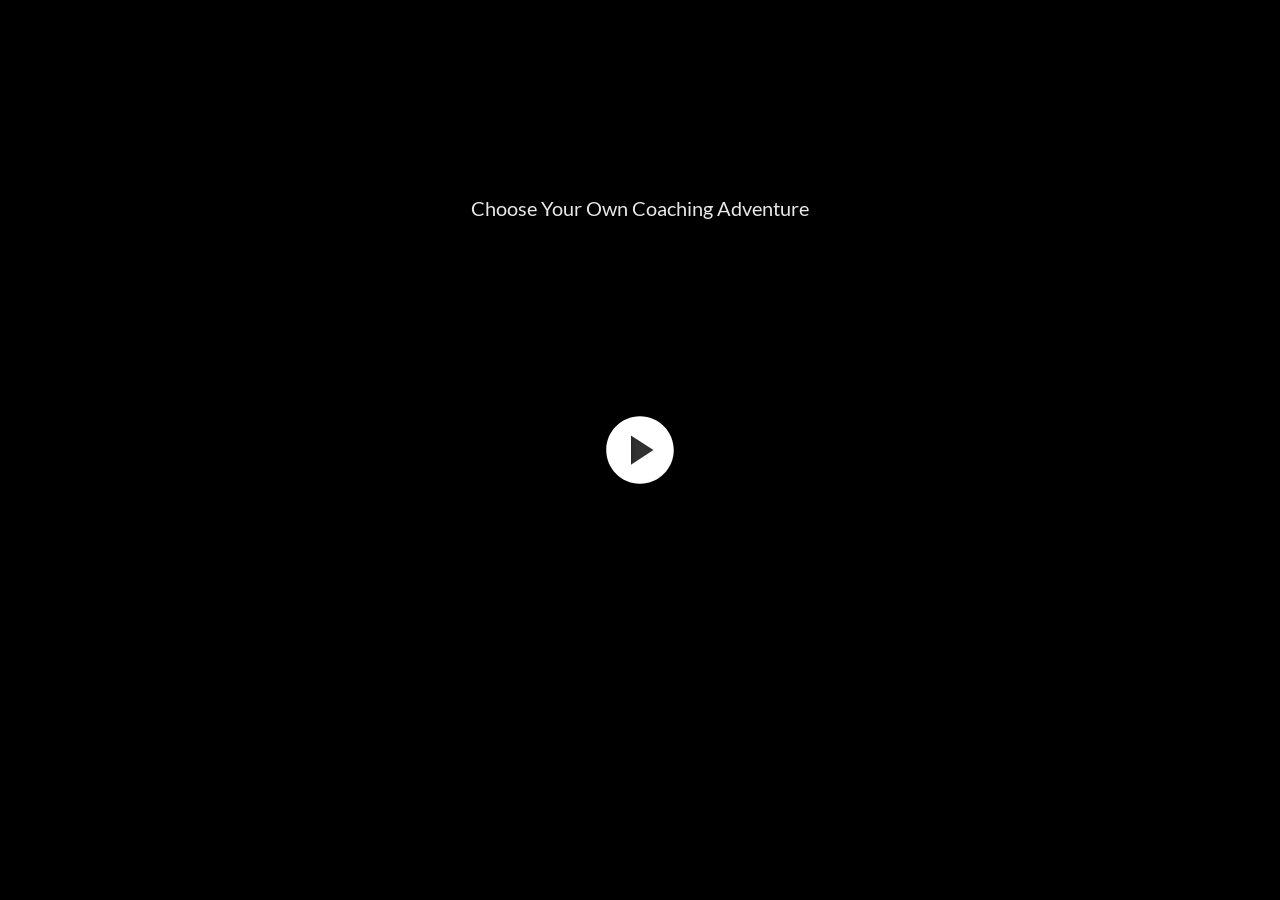
<file: coach/story.html>
<!DOCTYPE html>
<html lang="en-US">
<head>
  <meta charset="utf-8">
  <!-- Created using Storyline 360 - http://www.articulate.com  -->
  <!-- version: 3.53.25436.0 -->
  <title>Choose Your Own Coaching Adventure</title>
  <meta http-equiv="x-ua-compatible" content="IE=edge" />
  <meta name="viewport" content="width=device-width, initial-scale=1.0, user-scalable=no, shrink-to-fit=no, minimal-ui" />
  <meta name="apple-mobile-web-app-capable" content="yes" />
  <style>
    html, body { height: 100%; padding: 0; margin: 0 }
    #app { height: 100%; width: 100%; }
  </style>
  
  <script>window.THREE = { };</script>
</head>
<body style="background: #282828" class="cs-HTML theme-unified">
  <!-- 360 -->
  <script>!function(e){function n(e,i){return e.test(i)}function i(e){var i=e||navigator.userAgent,o=i.split("[FBAN");if(void 0!==o[1]&&(i=o[0]),this.apple={phone:n(t,i),ipod:n(d,i),tablet:!n(t,i)&&n(s,i),device:n(t,i)||n(d,i)||n(s,i)},this.amazon={phone:n(h,i),tablet:!n(h,i)&&n(a,i),device:n(h,i)||n(a,i)},this.android={phone:n(h,i)||n(b,i),tablet:!n(h,i)&&!n(b,i)&&(n(a,i)||n(r,i)),device:n(h,i)||n(a,i)||n(b,i)||n(r,i)},this.windows={phone:n(l,i),tablet:n(p,i),device:n(l,i)||n(p,i)},this.other={blackberry:n(f,i),blackberry10:n(u,i),opera:n(c,i),firefox:n(A,i),chrome:n(w,i),device:n(f,i)||n(u,i)||n(c,i)||n(A,i)||n(w,i)},this.seven_inch=n(v,i),this.any=this.apple.device||this.android.device||this.windows.device||this.other.device||this.seven_inch,this.phone=this.apple.phone||this.android.phone||this.windows.phone,this.tablet=this.apple.tablet||this.android.tablet||this.windows.tablet,"undefined"==typeof window)return this}function o(){var e=new i;return e.Class=i,e}var t=/iPhone/i,d=/iPod/i,s=/iPad/i,b=/(?=.*\bAndroid\b)(?=.*\bMobile\b)/i,r=/Android/i,h=/(?=.*\bAndroid\b)(?=.*\bSD4930UR\b)/i,a=/(?=.*\bAndroid\b)(?=.*\b(?:KFOT|KFTT|KFJWI|KFJWA|KFSOWI|KFTHWI|KFTHWA|KFAPWI|KFAPWA|KFARWI|KFASWI|KFSAWI|KFSAWA)\b)/i,l=/IEMobile/i,p=/(?=.*\bWindows\b)(?=.*\bARM\b)/i,f=/BlackBerry/i,u=/BB10/i,c=/Opera Mini/i,w=/(CriOS|Chrome)(?=.*\bMobile\b)/i,A=/(?=.*\bFirefox\b)(?=.*\bMobile\b)/i,v=new RegExp("(?:Nexus 7|BNTV250|Kindle Fire|Silk|GT-P1000)","i");"undefined"!=typeof module&&module.exports&&"undefined"==typeof window?module.exports=i:"undefined"!=typeof module&&module.exports&&"undefined"!=typeof window?module.exports=o():"function"==typeof define&&define.amd?define("isMobile",[],e.isMobile=o()):e.isMobile=o()}(this);
    window.isMobile.apple.tablet = window.isMobile.apple.tablet ||
      (navigator.platform === 'MacIntel' && navigator.maxTouchPoints > 1);
    window.isMobile.apple.device = window.isMobile.apple.device || window.isMobile.apple.tablet;
    window.isMobile.tablet = window.isMobile.tablet || window.isMobile.apple.tablet;
    window.isMobile.any = window.isMobile.any || window.isMobile.apple.tablet;
  </script>

  <div id="focus-sink" tabIndex="-1"></div>

  <div id="preso"></div>
  <script>
    window.DS = {};
    window.globals = {
      DATA_PATH_BASE: '',
      HAS_FRAME: true,
      HAS_SLIDE: true,

      lmsPresent: false,
      tinCanPresent: false,
      cmi5Present: false,
      aoSupport: false,
      scale: 'noscale',
      captureRc: false,
      browserSize: 'optimal',
      bgColor: '#282828',
      features: 'MultipleQuizTracking',
      themeName: 'unified',
      preloaderColor: '#FFFFFF',
      suppressAnalytics: false,
      productChannel: 'stable',
      publishSource: 'storyline',
      aid: 'auth0|55b9b470-b6f1-0133-ceb7-22000b4298b5',
      cid: '066e5747-e64d-4985-9564-7bb9c3dbe3f4',
      playerVersion: '3.53.25436.0',
      maxIosVideoElements: 5,

      
      parseParams: function(qs) {
        if (window.globals.parsedParams != null) {
          return window.globals.parsedParams;
        }
        qs = (qs || window.location.search.substr(1)).split('+').join(' ');
        var params = {},
            tokens,
            re = /[?&]?([^=]+)=([^&]*)/g;

        while (tokens = re.exec(qs)) {
          params[decodeURIComponent(tokens[1]).trim()] =
            decodeURIComponent(tokens[2]).trim();
        }
        window.globals.parsedParams = params;
        return params;
      }

    };

    (function() {

      var classTypes = [ 'desktop', 'mobile', 'phone', 'tablet' ];

      var addDeviceClasses = function(prefix, testObj) {
        var curr, i;
        for (i = 0; i < classTypes.length; i++) {
          curr = classTypes[i];
          if (testObj[curr]) {
            document.body.classList.add(prefix + curr);
          }
        }
      };

      var params = window.globals.parseParams(),
          isDevicePreview = params.devicepreview === '1',
          isPhoneOverride = params.deviceType === 'phone' || (isDevicePreview && params.phone == '1'),
          isTabletOverride = (params.deviceType === 'tablet' || isDevicePreview) && !isPhoneOverride,
          isMobileOverride = isPhoneOverride || isTabletOverride;

      var deviceView = {
        desktop: !window.isMobile.any && !isMobileOverride,
        mobile: window.isMobile.any || isMobileOverride,
        phone: isPhoneOverride || (window.isMobile.phone && !isTabletOverride),
        tablet: isTabletOverride || window.isMobile.tablet
      };

      window.globals.deviceView = deviceView;
      window.isMobile.desktop = !window.isMobile.any;
      window.isMobile.mobile = window.isMobile.any;

      addDeviceClasses('view-', deviceView);

    })();
  </script>
  
  <script src='story_content/user.js' type=text/javascript></script>
  <div class="slide-loader"></div>

  <script type="text/javascript">
    var doc = document, loader = doc.body.querySelector('.slide-loader'); [ 1, 2, 3 ].forEach(function(n) { var d = doc.createElement('div'); d.style.backgroundColor = window.globals.preloaderColor; d.classList.add('mobile-loader-dot'); d.classList.add('dot' + n); loader.appendChild(d); });
  </script>

  <div class="mobile-load-title-overlay" style="display: none">
    <div class="mobile-load-title">Choose Your Own Coaching Adventure</div>
  </div>

  <div class="mobile-chrome-warning"></div>

  <script>
    
    if (window.autoSpider && window.vInterfaceObject) {
      document.querySelector('.mobile-load-title-overlay').style.display = 'none';
    }
  </script>

  

  <link rel="stylesheet" href="html5/data/css/output.min.css" data-noprefix />
</body>
<script src="html5/lib/scripts/bootstrapper.min.js"></script>
</html>
</file>
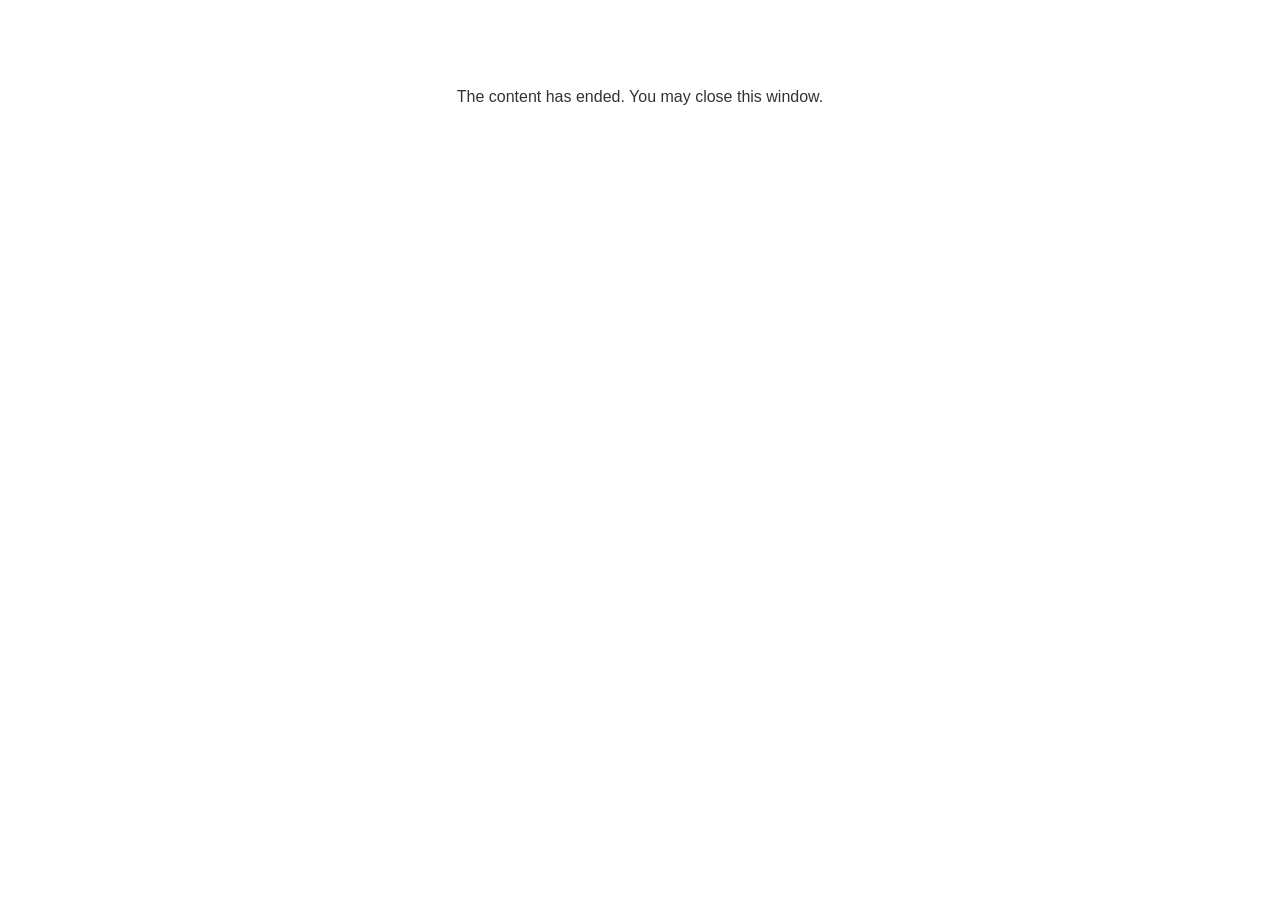
<file: cafeteria/lms/goodbye.html>
<!doctype html>
<html>
<body style="background-color: #ffffff;">

<p role="alert" style="color: #333333;font-family: Lato, articulate, tahoma, arial;font-size: medium;text-align: center;">
<br><br><br><br>
The content has ended. You may close this window.
</p>

</body>
</html>
</file>
<file: videos/dayone/html5/data/css/output.min.css>
@font-face {
  font-family: 'LatoBold Charset1_ BoldB618B18C';
  src: url('[data-uri]');
  font-style: normal;
  font-weight: normal;
}
@font-face {
  font-family: 'Lato Charset1_ 5aaibSpV56B8C0B9';
  src: url('[data-uri]');
  font-style: normal;
  font-weight: normal;
}
@font-face {
  font-family: 'Open Sans Charset1_ 6XIC5671F07';
  src: url('[data-uri]');
  font-style: normal;
  font-weight: normal;
}
.cs-HTML {
  background: rgba(40, 40, 40, 1);
}
.cs-npnxnanbnsnfns00000000101 .cs-infopanel  {
  box-shadow: 0 1px 0 rgba(0, 0, 0, 0);
  background: rgba(255, 255, 255, 1);
}
.cs-npnxnanbnsnfns00000000101 .cs-infopanel .cs-link {
  color: rgba(180, 180, 180, 1);
}
.cs-npnxnanbnsnfns00000000101 .cs-infopanel .cs-link:hover {
  color: rgba(255, 255, 255, 1);
}
.cs-npnxnanbnsnfns00000000101 .cs-infopanel .cs-name {
  color: rgba(68, 68, 68, 1);
}
.cs-npnxnanbnsnfns00000000101 .cs-infopanel .cs-title {
  color: rgba(153, 153, 153, 1);
}
.cs-npnxnanbnsnfns00000000101 .cs-infopanelpopup  {
  box-shadow: 0 1px 0 rgba(0, 0, 0, 0);
  background: rgba(0, 0, 0, 0);
}
.cs-npnxnanbnsnfns00000000101 .cs-infopanelpopup .cs-link {
  color: rgba(255, 0, 0, 1);
}
.cs-npnxnanbnsnfns00000000101 .cs-infopanelpopup .cs-link:hover {
  color: rgba(255, 255, 255, 1);
}
.cs-npnxnanbnsnfns00000000101 .cs-infopanelpopup .cs-name {
  color: rgba(255, 255, 255, 1);
}
.cs-npnxnanbnsnfns00000000101 .cs-infopanelpopup .cs-bio {
  color: rgba(180, 180, 180, 1);
}
.cs-npnxnanbnsnfns00000000101 .cs-timer  {
  color: rgba(180, 180, 180, 1);
}
.cs-npnxnanbnsnfns00000000101 .cs-duration stop:first-child {
  stop-color: rgba(60, 60, 60, 1);
}
.cs-npnxnanbnsnfns00000000101 .cs-duration stop:last-child {
  stop-color: rgba(60, 60, 60, 1);
}
.cs-npnxnanbnsnfns00000000101 .cs-elapsed stop:first-child {
  stop-color: rgba(254, 227, 71, 1);
}
.cs-npnxnanbnsnfns00000000101 .cs-elapsed stop:last-child {
  stop-color: rgba(254, 227, 71, 1);
}
.cs-npnxnanbnsnfns00000000101 .cs-timer .cs-pie .cs-innerstroke {
  stroke: rgba(199, 199, 199, 1);
}
.cs-npnxnanbnsnfns00000000101 .cs-timer .cs-pie .cs-innerborder {
  stroke: rgba(255, 255, 255, 1);
}
.cs-npnxnanbnsnfns00000000101 .cs-window  {
  box-shadow: 0 8px 5px rgba(0, 0, 0, 0.2);
  border-color: rgba(49, 99, 0, 0);
  background: rgba(34, 34, 34, 1);
  color: rgba(255, 255, 255, 1);
}
.cs-npnxnanbnsnfns00000000101 .cs-window .cs-diva {
  border-color: rgba(78, 78, 78, 1);
}
.cs-npnxnanbnsnfns00000000101 .cs-window .cs-divb {
  border-color: rgba(78, 78, 78, 0);
}
.cs-npnxnanbnsnfns00000000101 .cs-editor .cs-editor-slide {
  color: rgba(226, 226, 226, 1);
}
.cs-npnxnanbnsnfns00000000101 .cs-editor .cs-editor-html {
  color: rgba(180, 180, 180, 1);
}
.cs-npnxnanbnsnfns00000000101 .cs-editor .cs-editor-button {
  text-shadow: 0 1px 0 rgba(0, 0, 0, 0);
  color: rgba(255, 255, 255, 1);
  border-color: rgba(211, 211, 211, 1);
  background: rgba(34, 34, 34, 1);
}
.cs-npnxnanbnsnfns00000000101 .cs-editor .cs-editor-button:hover {
  background: rgba(68, 68, 68, 1);
}
.cs-npnxnanbnsnfns00000000101 .cs-editor .cs-editor-button:active {
  background: rgba(68, 68, 68, 1);
}
.cs-npnxnanbnsnfns00000000101 .cs-listitem  {
  color: rgba(180, 180, 180, 1);
  border-color: rgba(0, 0, 0, 0);
}
.cs-npnxnanbnsnfns00000000101 .cs-listitem.cs-viewed {
  color: rgba(85, 85, 85, 1);
}
.cs-npnxnanbnsnfns00000000101 .cs-listitem.cs-selected {
  color: rgba(255, 255, 255, 1);
  background: rgba(33, 33, 33, 1);
}
.cs-npnxnanbnsnfns00000000101 .cs-listitem.cs-selected:hover {
  background: rgba(33, 33, 33, 1);
}
.cs-npnxnanbnsnfns00000000101 .cs-listitem.cs-selected.hover {
  background: rgba(33, 33, 33, 1);
}
.cs-npnxnanbnsnfns00000000101 .cs-listitem.cs-selected:focus {
  background: rgba(33, 33, 33, 1);
}
.cs-npnxnanbnsnfns00000000101 .cs-listitem .cs-icon-carrot {
  fill: rgba(180, 180, 180, 1);
}
.cs-npnxnanbnsnfns00000000101 .cs-listitem .cs-icon-carrot .cs-shadow {
  fill: rgba(0, 0, 0, 0);
}
.cs-npnxnanbnsnfns00000000101 .cs-listitem:hover {
  background: rgba(33, 33, 33, 1);
}
.cs-npnxnanbnsnfns00000000101 .cs-listitem.hover {
  background: rgba(33, 33, 33, 1);
}
.cs-npnxnanbnsnfns00000000101 .cs-listitem:focus {
  background: rgba(33, 33, 33, 1);
}
.cs-npnxnanbnsnfns00000000101 .cs-glossary  {
  color: rgba(180, 180, 180, 1);
}
.cs-npnxnanbnsnfns00000000101 .cs-glossary .cs-scrolling-panel {
  background: rgba(0, 0, 0, 0);
}
.cs-npnxnanbnsnfns00000000101 .cs-glossary .cs-term.cs-selected .cs-choice-list-trigger {
  color: rgba(255, 255, 255, 1);
  background: rgba(255, 255, 255, 1);
}
.cs-npnxnanbnsnfns00000000101 .cs-glossary .cs-term.cs-selected .cs-choice-list-trigger:focus {
  color: rgba(255, 255, 255, 1);
  background: rgba(255, 255, 255, 1);
}
.cs-npnxnanbnsnfns00000000101 .cs-glossary .cs-term:hover .cs-choice-list-trigger {
  background: rgba(180, 180, 180, 1);
}
.cs-npnxnanbnsnfns00000000101 .cs-glossary .cs-term.hover .cs-choice-list-trigger {
  background: rgba(180, 180, 180, 1);
}
.cs-npnxnanbnsnfns00000000101 .cs-glossary .cs-term .cs-choice-list-trigger:focus {
  background: rgba(180, 180, 180, 1);
}
.cs-npnxnanbnsnfns00000000101 .cs-glossary .cs-diva {
  border-color: rgba(0, 0, 0, 0);
}
.cs-npnxnanbnsnfns00000000101 .cs-glossary .cs-divb {
  border-color: rgba(0, 0, 0, 0);
}
.cs-npnxnanbnsnfns00000000101 .cs-glossary .cs-divc {
  border-color: rgba(0, 0, 0, 0);
}
.cs-npnxnanbnsnfns00000000101 .cs-glossary .cs-heading {
  color: rgba(255, 255, 255, 1);
}
.cs-npnxnanbnsnfns00000000101 .cs-resource .cs-separator {
  border-color: rgba(0, 0, 0, 0);
}
.cs-npnxnanbnsnfns00000000101 .cs-outline  {
  color: rgba(45, 45, 45, 1);
}
.cs-npnxnanbnsnfns00000000101 .cs-outline .cs-diva {
  border-color: rgba(0, 0, 0, 0);
}
.cs-npnxnanbnsnfns00000000101 .cs-outline .cs-divb {
  border-color: rgba(0, 0, 0, 0);
}
.cs-npnxnanbnsnfns00000000101 .cs-outline .cs-divc {
  border-color: rgba(0, 0, 0, 0);
}
.cs-npnxnanbnsnfns00000000101 .cs-outline .cs-search-filter:hover {
  color: rgba(0, 0, 0, 0);
}
.cs-npnxnanbnsnfns00000000101 .cs-outline .cs-search-filter.hover {
  color: rgba(0, 0, 0, 0);
}
.cs-npnxnanbnsnfns00000000101 .cs-transcript  {
  color: rgba(255, 255, 255, 1);
}
.cs-npnxnanbnsnfns00000000101 .cs-transcript .cs-div {
  border-color: rgba(0, 0, 0, 0);
}
.cs-npnxnanbnsnfns00000000101 .cs-tabs:not(.topmenu-item) {
  color: rgba(180, 180, 180, 1);
}
.cs-npnxnanbnsnfns00000000101 .cs-tabs .cs-inner-button:not(.topmenu-item) {
  text-shadow: 0 1px 0 rgba(0, 0, 0, 0);
}
.cs-npnxnanbnsnfns00000000101 .cs-tabs:hover:not(.topmenu-item) {
  color: rgba(255, 255, 255, 1);
}
.cs-npnxnanbnsnfns00000000101 .cs-tabs.cs-selected {
  background: rgba(0, 0, 0, 0);
  color: rgba(255, 255, 255, 1);
}
.cs-npnxnanbnsnfns00000000101 .cs-seekcontrol  {
  background: rgba(0, 0, 0, 0);
  border-color: rgba(0, 0, 0, 0);
}
.cs-npnxnanbnsnfns00000000101 .cs-seekcontrol .cs-button:hover .cs-icon {
  fill: rgba(255, 255, 255, 1);
}
.cs-npnxnanbnsnfns00000000101 .cs-seekcontrol .cs-button.hover .cs-icon {
  fill: rgba(255, 255, 255, 1);
}
.cs-npnxnanbnsnfns00000000101 .cs-seekcontrol .cs-button .cs-icon-shadow {
  fill: rgba(0, 0, 0, 0);
}
.cs-npnxnanbnsnfns00000000101 .cs-seekcontrol .cs-button .cs-icon {
  fill: rgba(180, 180, 180, 1);
}
.cs-npnxnanbnsnfns00000000101 .cs-seekcontrol .cs-seek .cs-fill {
  background: rgba(255, 255, 255, 0.2);
}
.cs-npnxnanbnsnfns00000000101 .cs-seekcontrol .cs-seek {
  background: rgba(60, 60, 60, 1);
  border-color: rgba(0, 0, 0, 0);
}
.cs-npnxnanbnsnfns00000000101 .cs-searchinput .cs-input {
  color: rgba(170, 170, 170, 1);
  border-color: rgba(0, 0, 0, 0);
  background: rgba(60, 60, 60, 1);
}
.cs-npnxnanbnsnfns00000000101 .cs-searchinput .cs-input:focus {
  color: rgba(248, 248, 248, 1);
  background: rgba(41, 41, 41, 1);
}
.cs-npnxnanbnsnfns00000000101 .cs-searchinput .cs-input:hover {
  box-shadow: inset 0 0 1px 0 rgba(69, 126, 19, 0);
}
.cs-npnxnanbnsnfns00000000101 .cs-searchinput .cs-input.hover {
  box-shadow: inset 0 0 1px 0 rgba(69, 126, 19, 0);
}
.cs-npnxnanbnsnfns00000000101 .cs-searchinput .cs-button .cs-icon {
  fill: rgba(255, 255, 255, 1);
}
.cs-npnxnanbnsnfns00000000101 .cs-searchinput .cs-button:hover {
  fill: rgba(63, 133, 0, 1);
}
.cs-npnxnanbnsnfns00000000101 .cs-searchinput .cs-button.hover {
  fill: rgba(63, 133, 0, 1);
}
.cs-npnxnanbnsnfns00000000101 .cs-menu  {
  box-shadow: 0 1px 0 rgba(0, 0, 0, 0);
  background: rgba(27, 27, 27, 1);
}
.cs-npnxnanbnsnfns00000000101 .cs-topmenu-item.active .cs-tab {
  background: rgba(27, 27, 27, 1);
}
.cs-npnxnanbnsnfns00000000101 .cs-logo  {
  box-shadow: 0 1px 0 rgba(37, 75, 0, 1);
  background: rgba(255, 255, 255, 0);
}
.cs-npnxnanbnsnfns00000000101 .cs-checkbox  {
  color: rgba(255, 255, 255, 1);
}
.cs-npnxnanbnsnfns00000000101 .cs-checkbox:hover {
  border-color: rgba(175, 221, 130, 1);
}
.cs-npnxnanbnsnfns00000000101 .cs-checkbox.hover {
  border-color: rgba(175, 221, 130, 1);
}
.cs-npnxnanbnsnfns00000000101 .cs-checkbox .cs-box {
  color: rgba(255, 255, 255, 1);
  border-color: rgba(42, 83, 0, 1);
}
.cs-npnxnanbnsnfns00000000101 .cs-checkbox .cs-box:checked::after {
  color: rgba(43, 196, 0, 1);
}
.cs-npnxnanbnsnfns00000000101 .cs-button  {
  text-shadow: 0 1px 0 rgba(0, 0, 0, 0);
  color: rgba(180, 180, 180, 1);
  border-color: rgba(0, 0, 0, 0);
  background: rgba(0, 0, 0, 0);
  box-shadow: 0 1px 0 rgba(0, 0, 0, 0);
}
.cs-npnxnanbnsnfns00000000101 .cs-button .cs-icon {
  fill: rgba(180, 180, 180, 1);
}
.cs-npnxnanbnsnfns00000000101 .cs-button .cs-icon-shadow {
  fill: rgba(0, 0, 0, 0);
}
.cs-npnxnanbnsnfns00000000101 .cs-button:hover {
  background: rgba(255, 255, 255, 1);
}
.cs-npnxnanbnsnfns00000000101 .cs-button.hover {
  background: rgba(255, 255, 255, 1);
}
.cs-npnxnanbnsnfns00000000101 .cs-button:active {
  background: rgba(0, 0, 0, 0);
}
.cs-npnxnanbnsnfns00000000101 .cs-button.cs-disabled:hover {
  background: rgba(0, 0, 0, 0);
}
.cs-npnxnanbnsnfns00000000101 .cs-button.cs-disabled.hover {
  background: rgba(0, 0, 0, 0);
}
.cs-npnxnanbnsnfns00000000101 .cs-button.cs-disabled:active {
  background: rgba(0, 0, 0, 0);
}
.cs-npnxnanbnsnfns00000000101 .cs-button.cs-volume:hover {
  background: rgba(0, 0, 0, 0);
}
.cs-npnxnanbnsnfns00000000101 .cs-button.cs-volume.hover {
  background: rgba(0, 0, 0, 0);
}
.cs-npnxnanbnsnfns00000000101 .cs-button.cs-volume:active {
  background: rgba(0, 0, 0, 0);
}
.cs-npnxnanbnsnfns00000000101.cs-base  {
  color: rgba(180, 180, 180, 1);
  border-color: rgba(40, 40, 40, 1);
  background: rgba(40, 40, 40, 1);
}
.cs-npnxnanbnsnfns00000000101.cs-base .cs-separator .cs-diva {
  background: rgba(85, 85, 85, 1);
}
.cs-npnxnanbnsnfns00000000101.cs-base .cs-separator .cs-divb {
  background: rgba(0, 0, 0, 0);
}
.cs-npnxnanbnsnfns00000000101.cs-base .cs-topmenu-item.active .cs-tab {
  border-color: rgba(85, 85, 85, 1);
}
.cs-npnxnanbnsnfns00000000101.cs-base .cs-topmenu-item.active .cs-panel {
  border-color: rgba(85, 85, 85, 1);
}
.cs-npnxnanbnsnfns00000000101.cs-base .cs-left {
  background: rgba(27, 27, 27, 1);
}
.cs-npnxnanbnsnfns00000000101.cs-base .cs-area-primary .cs-slide-container {
  background: rgba(40, 40, 40, 1);
}
.cs-npnxnanbnsnfns00000000101.cs-base.cs-custom-theme .cs-brandhighlight-bg {
  background: rgba(79, 129, 189, 1) !important;
}
.cs-npnxnanbnsnfns00000000101.cs-base.cs-custom-theme .cs-brandhighlight-border {
  border-color: rgba(79, 129, 189, 1) !important;
}
.cs-npnxnanbnsnfns00000000101.cs-base.cs-custom-theme .cs-brandhighlight-text {
  color: rgba(79, 129, 189, 1) !important;
}
.cs-npnxnanbnsnfns00000000101.cs-base.cs-custom-theme .cs-brandhighlight-fill {
  fill: rgba(79, 129, 189, 1) !important;
}
.cs-npnxnanbnsnfns00000000101.cs-base.cs-custom-theme .cs-listitem.cs-selected {
  color: rgba(79, 129, 189, 1) !important;
}
.cs-npnxnanbnsnfns00000000101 .cs-volume::-moz-range-thumb {
  border-color: rgba(43, 85, 0, 1);
  box-shadow: inset 0 0 1px 0 rgba(43, 85, 0, 1);
  background: rgba(255, 255, 255, 1);
}
.cs-npnxnanbnsnfns00000000101 .cs-volume::-ms-thumb {
  border-color: rgba(43, 85, 0, 1);
  box-shadow: inset 0 0 1px 0 rgba(43, 85, 0, 1);
  background: rgba(255, 255, 255, 1);
}
.cs-npnxnanbnsnfns00000000101 .cs-volume::-webkit-slider-thumb {
  border-color: rgba(43, 85, 0, 1);
  box-shadow: inset 0 0 1px 0 rgba(43, 85, 0, 1);
  background: rgba(255, 255, 255, 1);
}
.cs-npnxnanbnsnfns00000000101 .cs-volume::-moz-range-track {
  border-color: rgba(66, 140, 1, 1);
  background: rgba(60, 60, 60, 1);
}
.cs-npnxnanbnsnfns00000000101 .cs-volume::-ms-track {
  border-color: rgba(66, 140, 1, 1);
  background: rgba(60, 60, 60, 1);
}
.cs-npnxnanbnsnfns00000000101 .cs-volume::-webkit-slider-runnable-track {
  border-color: rgba(66, 140, 1, 1);
  background: rgba(60, 60, 60, 1);
}
body.show-focus .tab-focus-box {
  border-color: rgba(255, 255, 0, 1);
}
.skipnav {
  border-color: rgba(255, 255, 0, 1);
}
.cs-npnxnanbnsnfns00000000101 .cs-listitem:hover {
  color: #FFFFFF;
}
.cs-npnxnanbnsnfns00000000101 .cs-listitem.hover {
  color: #FFFFFF;
}
.cs-listitem.cs-viewed .cs-icon-carrot * {
  fill: #555555;
}
.cs-npnxnanbnsnfns00000000101 .cs-listitem:hover .cs-icon-carrot * {
  fill: #FFFFFF;
}
.cs-npnxnanbnsnfns00000000101 .cs-listitem.hover .cs-icon-carrot * {
  fill: #FFFFFF;
}
.cs-npnxnanbnsnfns00000000101 .is-scene:not(.outline-links-collapse) > a {
  color: #FFFFFF;
}
.cs-npnxnanbnsnfns00000000101 .is-scene:not(.outline-links-collapse) .cs-icon-carrot * {
  fill: #FFFFFF !important;
}
.cs-npnxnanbnsnfns00000000101 .tabs, .cs-npnxnanbnsnfns00000000101 .cs-logo {
  border-bottom: 1px solid #313131;
}
.cs-npnxnanbnsnfns00000000101 .area-secondary-wrapper:after {
  background-image: url('[data-uri]');
  background-size: 100%;
}
.cs-npnxnanbnsnfns00000000101 .panel-footer {
  background: #1B1B1B;
}
.cs-npnxnanbnsnfns00000000101 #outline-search {
  background: #3C3C3C;
}
.cs-npnxnanbnsnfns00000000101 .topmenu-panel #outline-search {
  background: #545454;
}
.cs-npnxnanbnsnfns00000000101 .search-icon circle, .cs-npnxnanbnsnfns00000000101 .search-icon path {
  stroke: #FFFFFF;
}
.cs-npnxnanbnsnfns00000000101 #outline-search input[type   =search] {
  color: #F8F8F8;
}
.cs-npnxnanbnsnfns00000000101 #outline-search ::-webkit-input-placeholder {
  color: #AAAAAA !important;
}
.cs-npnxnanbnsnfns00000000101 #outline-search :-ms-input-placeholder {
  color: #AAAAAA !important;
}
.cs-npnxnanbnsnfns00000000101 #outline-search ::-moz-placeholder {
  color: #AAAAAA !important;
  opacity: 1;
}
.cs-npnxnanbnsnfns00000000101 .cs-topmenu-item.active, body:not(.is-touchable-tablet) .cs-npnxnanbnsnfns00000000101 .cs-topmenu-item:hover {
  color: #FFFFFF;
}
.cs-npnxnanbnsnfns00000000101 .cs-topmenu-item.button-tapped {
  color: #FFFFFF;
}
.cs-npnxnanbnsnfns00000000101 .cs-topmenu-item.active .cs-tab, .cs-npnxnanbnsnfns00000000101 .cs-topmenu-item .cs-tab {
  background: transparent !important;
  border: none !important;
}
.cs-npnxnanbnsnfns00000000101 .top-tabs-drop-icon div {
  background: #B4B4B4;
}
.cs-npnxnanbnsnfns00000000101 .cs-panel.topmenu-panel .panel-content, .cs-npnxnanbnsnfns00000000101 .top-tabs-drop {
  background: #323232;
}
.cs-npnxnanbnsnfns00000000101 .cs-topmenu-item.active .cs-panel {
  background: #323232;
}
.cs-npnxnanbnsnfns00000000101 .cs-menu.topmenu-panel, .cs-npnxnanbnsnfns00000000101 .top-tabs-drop {
  box-shadow: 0px 0px 25px rgba(0, 0, 0, 0.4) !important;
}
.cs-npnxnanbnsnfns00000000101 .topmenu-item.active:after, .cs-npnxnanbnsnfns00000000101 .open.top-tabs-drop-icon:after, .cs-npnxnanbnsnfns00000000101 .volume .btn:after {
  background-image: url('[data-uri]');
}
.cs-npnxnanbnsnfns00000000101 .resources .resources-list a:hover {
  background: #404040;
}
body:not(.is-touchable-tablet) .cs-npnxnanbnsnfns00000000101 .resources .resources-list a:hover {
  background: #404040;
}
.cs-npnxnanbnsnfns00000000101 .resources .resources-list a.hover {
  background: #404040;
}
body:not(.is-touchable-tablet) .cs-npnxnanbnsnfns00000000101 .resources .resources-list a.hover {
  background: #404040;
}
.cs-npnxnanbnsnfns00000000101 .resources .resources-list a.button-tapped {
  background: #404040;
}
.cs-npnxnanbnsnfns00000000101 .cs-icon path, .cs-npnxnanbnsnfns00000000101 .cs-icon rect, .cs-npnxnanbnsnfns00000000101 .cs-icon polygon, .cs-npnxnanbnsnfns00000000101 .menu-icon-wrapper.menu-icon-wrapper-hover path {
  fill: #B4B4B4;
}
.cs-npnxnanbnsnfns00000000101 .cs-icon .icon-stroke-only {
  fill: none !important;
  stroke: #B4B4B4 !important;
}
body:not(.is-touchable-tablet) .cs-npnxnanbnsnfns00000000101 .cs-button:hover .cs-icon path, body:not(.is-touchable-tablet) .cs-npnxnanbnsnfns00000000101 .cs-button:hover .cs-icon rect, body:not(.is-touchable-tablet) .cs-npnxnanbnsnfns00000000101 .cs-button:hover .cs-icon polygon {
  fill: #FFFFFF;
}
.cs-npnxnanbnsnfns00000000101 .cs-button.button-tapped .cs-icon path, .cs-npnxnanbnsnfns00000000101 .cs-button.button-tapped .cs-icon rect, .cs-npnxnanbnsnfns00000000101 .cs-button.button-tapped .cs-icon polygon {
  fill: #FFFFFF;
}
body:not(.is-touchable-tablet) .cs-npnxnanbnsnfns00000000101 .cs-button:hover .cs-icon .icon-stroke-only {
  fill: none !important;
  stroke: #FFFFFF !important;
}
.cs-npnxnanbnsnfns00000000101 .cs-button:button-tapped .cs-icon .icon-stroke-only {
  fill: none !important;
  stroke: #FFFFFF !important;
}
.cs-npnxnanbnsnfns00000000101 .menu-icon-wrapper.menu-icon-wrapper-hover svg path {
  fill: #FFFFFF;
}
.cs-npnxnanbnsnfns00000000101 .volume .btn:before {
  background: #323232;
}
.cs-npnxnanbnsnfns00000000101 .volume-track {
  background: #3C3C3C;
}
.cs-npnxnanbnsnfns00000000101 .volume-icon circle {
  stroke: #B4B4B4;
}
.cs-npnxnanbnsnfns00000000101 .volume .btn:before {
  box-shadow: 0px 0px 30px rgba(0, 0, 0, 0.4) !important;
}
.cs-npnxnanbnsnfns00000000101 .cs-panel .scrollarea-btn:after {
  background: #494949;
}
.scrollarea-scrollbar:hover .scrollarea-btn:after, .scrollarea-scrollbar.highlight-scrollbar .scrollarea-btn:after {
  background: #7B7B7B;
}
.floating-sidebar .sidebar-overlay {
  background: rgba(0, 0, 0, 0.85);
}
.cs-npnxnanbnsnfns00000000101 .overlay-message {
  background: rgba(0, 0, 0, 0.85);
}
.cs-npnxnanbnsnfns00000000101 .top-ui-bg, .cs-npnxnanbnsnfns00000000101 .bottom-ui-bg, .cs-npnxnanbnsnfns00000000101 .right-ui-bg, .cs-npnxnanbnsnfns00000000101 .left-ui-bg {
  background: rgba(40, 40, 40, 0.8);
}
.cs-npnxnanbnsnfns00000000101 .circle-progress-bg {
  fill: #282828;
}
.cs-npnxnanbnsnfns00000000101 .circle-progress-well {
  fill: #3C3C3C;
}
.cs-npnxnanbnsnfns00000000101 .lightbox .option-pane {
  background: rgba(40, 40, 40, 0.8);
}
.cs-npnxnanbnsnfns00000000101 .lightbox .option-pane:before {
  background: #282828;
}
.cs-npnxnanbnsnfns00000000101 .message-window {
  background: #282828;
}
.cs-npnxnanbnsnfns00000000101 .message-window-header p, .cs-npnxnanbnsnfns00000000101 .message-window-text {
  color: #B4B4B4;
}
.cs-npnxnanbnsnfns00000000101 .message-window-header p {
  border-bottom: 1px solid #313131;
}
.cs-npnxnanbnsnfns00000000101 .message-window button.slide-object-button {
  border: 1px solid #B4B4B4 !important;
}
.cs-npnxnanbnsnfns00000000101 .message-window button.slide-object-button:hover {
  background: rgba(180, 180, 180, 0.3) !important;
}
.message-window .slide-object-button tspan, .message-window .slide-object-button-text tspan {
  fill: #B4B4B4 !important;
}
body:not(.is-touchable-tablet) .cs-npnxnanbnsnfns00000000101 .cs-button:hover .text {
  color: #FFFFFF;
}
.cs-npnxnanbnsnfns00000000101 .cs-button.button-tapped .text {
  color: #FFFFFF;
}
.cs-npnxnanbnsnfns00000000101.cs-base {
  background: #282828;
}
.cs-npnxnanbnsnfns00000000101 .cs-menu {
  background: transparent;
}
.cs-npnxnanbnsnfns00000000101 .progress-bar .progress-bar-fill:after {
  background: #4F81BD !important;
}
.cs-npnxnanbnsnfns00000000101 .volume-dot {
  background: #4F81BD !important;
}
.fn-npnxnanbsnfns10111000101 {
  font-family: 'Lato22AB4CAF';
  -webkit-font-variant-ligatures: no-common-ligatures;
  font-variant-ligatures: no-common-ligatures;
}
.fn-pxabnsnfns10111000101 {
  font-family: 'Lato22AB4CAF';
  -webkit-font-variant-ligatures: no-common-ligatures;
  font-variant-ligatures: no-common-ligatures;
}
.fn-npxnabnsnfns10111000101 {
  font-family: 'Lato22AB4CAF';
  -webkit-font-variant-ligatures: no-common-ligatures;
  font-variant-ligatures: no-common-ligatures;
}
.fn-npnxnanbnsnfns10111000101 {
  font-family: 'Lato22AB4CAF';
  -webkit-font-variant-ligatures: no-common-ligatures;
  font-variant-ligatures: no-common-ligatures;
}
.fn-pxabnsnfns10111000100 {
  font-family: 'Lato22AB4CAF';
  -webkit-font-variant-ligatures: no-common-ligatures;
  font-variant-ligatures: no-common-ligatures;
}
.fn-npnxnanbnsnfns00000000101 {
  font-family: 'Lato22AB4CAF';
  -webkit-font-variant-ligatures: no-common-ligatures;
  font-variant-ligatures: no-common-ligatures;
}
@font-face {
  font-family: 'Lato22AB4CAF';
  src: url('[data-uri]');
  font-style: normal;
  font-weight: bold;
}
@font-face {
  font-family: 'Lato22AB4CAF';
  src: url('[data-uri]');
  font-style: normal;
  font-weight: normal;
}
.cs-InvalidPromptSlide .cs-6kfCiZP3iEp-InvalidPromptSlide-btn0 {
  color: rgba(255, 255, 255, 1);
  border-color: rgba(211, 211, 211, 1);
  background: rgba(34, 34, 34, 1);
  text-shadow: 0 1px 0 rgba(0, 0, 0, 0);
}
.cs-InvalidPromptSlide .cs-6kfCiZP3iEp-InvalidPromptSlide-btn0 .cs-html {
  color: rgba(180, 180, 180, 1);
}
.cs-InvalidPromptSlide .cs-6kfCiZP3iEp-InvalidPromptSlide-btn0 .cs-slide {
  border-color: rgba(226, 226, 226, 1);
}
.cs-InvalidPromptSlide .cs-6kfCiZP3iEp-InvalidPromptSlide-btn0:hover {
  background: rgba(68, 68, 68, 1);
}
.cs-InvalidPromptSlide .cs-6kfCiZP3iEp-InvalidPromptSlide-btn0:active {
  background: rgba(68, 68, 68, 1);
}
.cs-PrintPromptSlide .cs-6kfCiZP3iEp-PrintPromptSlide-btn0 {
  color: rgba(255, 255, 255, 1);
  border-color: rgba(211, 211, 211, 1);
  background: rgba(34, 34, 34, 1);
  text-shadow: 0 1px 0 rgba(0, 0, 0, 0);
}
.cs-PrintPromptSlide .cs-6kfCiZP3iEp-PrintPromptSlide-btn0 .cs-html {
  color: rgba(180, 180, 180, 1);
}
.cs-PrintPromptSlide .cs-6kfCiZP3iEp-PrintPromptSlide-btn0 .cs-slide {
  border-color: rgba(226, 226, 226, 1);
}
.cs-PrintPromptSlide .cs-6kfCiZP3iEp-PrintPromptSlide-btn0:hover {
  background: rgba(68, 68, 68, 1);
}
.cs-PrintPromptSlide .cs-6kfCiZP3iEp-PrintPromptSlide-btn0:active {
  background: rgba(68, 68, 68, 1);
}
.cs-ScrollPromptSlide .cs-6kfCiZP3iEp-ScrollPromptSlide-btn0 {
  color: rgba(255, 255, 255, 1);
  border-color: rgba(211, 211, 211, 1);
  background: rgba(34, 34, 34, 1);
  text-shadow: 0 1px 0 rgba(0, 0, 0, 0);
}
.cs-ScrollPromptSlide .cs-6kfCiZP3iEp-ScrollPromptSlide-btn0 .cs-html {
  color: rgba(180, 180, 180, 1);
}
.cs-ScrollPromptSlide .cs-6kfCiZP3iEp-ScrollPromptSlide-btn0 .cs-slide {
  border-color: rgba(226, 226, 226, 1);
}
.cs-ScrollPromptSlide .cs-6kfCiZP3iEp-ScrollPromptSlide-btn0:hover {
  background: rgba(68, 68, 68, 1);
}
.cs-ScrollPromptSlide .cs-6kfCiZP3iEp-ScrollPromptSlide-btn0:active {
  background: rgba(68, 68, 68, 1);
}
.cs-ResumePromptSlide .cs-6kfCiZP3iEp-ResumePromptSlide-btn0 {
  color: rgba(255, 255, 255, 1);
  border-color: rgba(211, 211, 211, 1);
  background: rgba(34, 34, 34, 1);
  text-shadow: 0 1px 0 rgba(0, 0, 0, 0);
}
.cs-ResumePromptSlide .cs-6kfCiZP3iEp-ResumePromptSlide-btn0 .cs-html {
  color: rgba(180, 180, 180, 1);
}
.cs-ResumePromptSlide .cs-6kfCiZP3iEp-ResumePromptSlide-btn0 .cs-slide {
  border-color: rgba(226, 226, 226, 1);
}
.cs-ResumePromptSlide .cs-6kfCiZP3iEp-ResumePromptSlide-btn0:hover {
  background: rgba(68, 68, 68, 1);
}
.cs-ResumePromptSlide .cs-6kfCiZP3iEp-ResumePromptSlide-btn0:active {
  background: rgba(68, 68, 68, 1);
}
.cs-ResumePromptSlide .cs-6kfCiZP3iEp-ResumePromptSlide-btn1 {
  color: rgba(255, 255, 255, 1);
  border-color: rgba(211, 211, 211, 1);
  background: rgba(34, 34, 34, 1);
  text-shadow: 0 1px 0 rgba(0, 0, 0, 0);
}
.cs-ResumePromptSlide .cs-6kfCiZP3iEp-ResumePromptSlide-btn1 .cs-html {
  color: rgba(180, 180, 180, 1);
}
.cs-ResumePromptSlide .cs-6kfCiZP3iEp-ResumePromptSlide-btn1 .cs-slide {
  border-color: rgba(226, 226, 226, 1);
}
.cs-ResumePromptSlide .cs-6kfCiZP3iEp-ResumePromptSlide-btn1:hover {
  background: rgba(68, 68, 68, 1);
}
.cs-ResumePromptSlide .cs-6kfCiZP3iEp-ResumePromptSlide-btn1:active {
  background: rgba(68, 68, 68, 1);
}
.cs-ExternalInterfaceErrorSlide .cs-buttonOK {
  color: rgba(255, 255, 255, 1);
  border-color: rgba(211, 211, 211, 1);
  background: rgba(34, 34, 34, 1);
  text-shadow: 0 1px 0 rgba(0, 0, 0, 0);
}
.cs-ExternalInterfaceErrorSlide .cs-buttonOK .cs-html {
  color: rgba(180, 180, 180, 1);
}
.cs-ExternalInterfaceErrorSlide .cs-buttonOK .cs-slide {
  border-color: rgba(226, 226, 226, 1);
}
.cs-ExternalInterfaceErrorSlide .cs-buttonOK:hover {
  background: rgba(68, 68, 68, 1);
}
.cs-ExternalInterfaceErrorSlide .cs-buttonOK:active {
  background: rgba(68, 68, 68, 1);
}
</file>
<file: videos/daythree/html5/data/css/output.min.css>
@font-face {
  font-family: 'LatoBold Charset1_ BoldC9FAE1D5';
  src: url('[data-uri]');
  font-style: normal;
  font-weight: normal;
}
@font-face {
  font-family: 'Lato Charset1_ 5jfNyunL00725A86';
  src: url('[data-uri]');
  font-style: normal;
  font-weight: normal;
}
@font-face {
  font-family: 'Open Sans Charset1_ 6SR362FD413';
  src: url('[data-uri]');
  font-style: normal;
  font-weight: normal;
}
.cs-HTML {
  background: rgba(40, 40, 40, 1);
}
.cs-npnxnanbnsnfns00000000101 .cs-infopanel  {
  box-shadow: 0 1px 0 rgba(0, 0, 0, 0);
  background: rgba(255, 255, 255, 1);
}
.cs-npnxnanbnsnfns00000000101 .cs-infopanel .cs-link {
  color: rgba(180, 180, 180, 1);
}
.cs-npnxnanbnsnfns00000000101 .cs-infopanel .cs-link:hover {
  color: rgba(255, 255, 255, 1);
}
.cs-npnxnanbnsnfns00000000101 .cs-infopanel .cs-name {
  color: rgba(68, 68, 68, 1);
}
.cs-npnxnanbnsnfns00000000101 .cs-infopanel .cs-title {
  color: rgba(153, 153, 153, 1);
}
.cs-npnxnanbnsnfns00000000101 .cs-infopanelpopup  {
  box-shadow: 0 1px 0 rgba(0, 0, 0, 0);
  background: rgba(0, 0, 0, 0);
}
.cs-npnxnanbnsnfns00000000101 .cs-infopanelpopup .cs-link {
  color: rgba(255, 0, 0, 1);
}
.cs-npnxnanbnsnfns00000000101 .cs-infopanelpopup .cs-link:hover {
  color: rgba(255, 255, 255, 1);
}
.cs-npnxnanbnsnfns00000000101 .cs-infopanelpopup .cs-name {
  color: rgba(255, 255, 255, 1);
}
.cs-npnxnanbnsnfns00000000101 .cs-infopanelpopup .cs-bio {
  color: rgba(180, 180, 180, 1);
}
.cs-npnxnanbnsnfns00000000101 .cs-timer  {
  color: rgba(180, 180, 180, 1);
}
.cs-npnxnanbnsnfns00000000101 .cs-duration stop:first-child {
  stop-color: rgba(60, 60, 60, 1);
}
.cs-npnxnanbnsnfns00000000101 .cs-duration stop:last-child {
  stop-color: rgba(60, 60, 60, 1);
}
.cs-npnxnanbnsnfns00000000101 .cs-elapsed stop:first-child {
  stop-color: rgba(254, 227, 71, 1);
}
.cs-npnxnanbnsnfns00000000101 .cs-elapsed stop:last-child {
  stop-color: rgba(254, 227, 71, 1);
}
.cs-npnxnanbnsnfns00000000101 .cs-timer .cs-pie .cs-innerstroke {
  stroke: rgba(199, 199, 199, 1);
}
.cs-npnxnanbnsnfns00000000101 .cs-timer .cs-pie .cs-innerborder {
  stroke: rgba(255, 255, 255, 1);
}
.cs-npnxnanbnsnfns00000000101 .cs-window  {
  box-shadow: 0 8px 5px rgba(0, 0, 0, 0.2);
  border-color: rgba(49, 99, 0, 0);
  background: rgba(34, 34, 34, 1);
  color: rgba(255, 255, 255, 1);
}
.cs-npnxnanbnsnfns00000000101 .cs-window .cs-diva {
  border-color: rgba(78, 78, 78, 1);
}
.cs-npnxnanbnsnfns00000000101 .cs-window .cs-divb {
  border-color: rgba(78, 78, 78, 0);
}
.cs-npnxnanbnsnfns00000000101 .cs-editor .cs-editor-slide {
  color: rgba(226, 226, 226, 1);
}
.cs-npnxnanbnsnfns00000000101 .cs-editor .cs-editor-html {
  color: rgba(180, 180, 180, 1);
}
.cs-npnxnanbnsnfns00000000101 .cs-editor .cs-editor-button {
  text-shadow: 0 1px 0 rgba(0, 0, 0, 0);
  color: rgba(255, 255, 255, 1);
  border-color: rgba(211, 211, 211, 1);
  background: rgba(34, 34, 34, 1);
}
.cs-npnxnanbnsnfns00000000101 .cs-editor .cs-editor-button:hover {
  background: rgba(68, 68, 68, 1);
}
.cs-npnxnanbnsnfns00000000101 .cs-editor .cs-editor-button:active {
  background: rgba(68, 68, 68, 1);
}
.cs-npnxnanbnsnfns00000000101 .cs-listitem  {
  color: rgba(180, 180, 180, 1);
  border-color: rgba(0, 0, 0, 0);
}
.cs-npnxnanbnsnfns00000000101 .cs-listitem.cs-viewed {
  color: rgba(85, 85, 85, 1);
}
.cs-npnxnanbnsnfns00000000101 .cs-listitem.cs-selected {
  color: rgba(255, 255, 255, 1);
  background: rgba(33, 33, 33, 1);
}
.cs-npnxnanbnsnfns00000000101 .cs-listitem.cs-selected:hover {
  background: rgba(33, 33, 33, 1);
}
.cs-npnxnanbnsnfns00000000101 .cs-listitem.cs-selected.hover {
  background: rgba(33, 33, 33, 1);
}
.cs-npnxnanbnsnfns00000000101 .cs-listitem.cs-selected:focus {
  background: rgba(33, 33, 33, 1);
}
.cs-npnxnanbnsnfns00000000101 .cs-listitem .cs-icon-carrot {
  fill: rgba(180, 180, 180, 1);
}
.cs-npnxnanbnsnfns00000000101 .cs-listitem .cs-icon-carrot .cs-shadow {
  fill: rgba(0, 0, 0, 0);
}
.cs-npnxnanbnsnfns00000000101 .cs-listitem:hover {
  background: rgba(33, 33, 33, 1);
}
.cs-npnxnanbnsnfns00000000101 .cs-listitem.hover {
  background: rgba(33, 33, 33, 1);
}
.cs-npnxnanbnsnfns00000000101 .cs-listitem:focus {
  background: rgba(33, 33, 33, 1);
}
.cs-npnxnanbnsnfns00000000101 .cs-glossary  {
  color: rgba(180, 180, 180, 1);
}
.cs-npnxnanbnsnfns00000000101 .cs-glossary .cs-scrolling-panel {
  background: rgba(0, 0, 0, 0);
}
.cs-npnxnanbnsnfns00000000101 .cs-glossary .cs-term.cs-selected .cs-choice-list-trigger {
  color: rgba(255, 255, 255, 1);
  background: rgba(255, 255, 255, 1);
}
.cs-npnxnanbnsnfns00000000101 .cs-glossary .cs-term.cs-selected .cs-choice-list-trigger:focus {
  color: rgba(255, 255, 255, 1);
  background: rgba(255, 255, 255, 1);
}
.cs-npnxnanbnsnfns00000000101 .cs-glossary .cs-term:hover .cs-choice-list-trigger {
  background: rgba(180, 180, 180, 1);
}
.cs-npnxnanbnsnfns00000000101 .cs-glossary .cs-term.hover .cs-choice-list-trigger {
  background: rgba(180, 180, 180, 1);
}
.cs-npnxnanbnsnfns00000000101 .cs-glossary .cs-term .cs-choice-list-trigger:focus {
  background: rgba(180, 180, 180, 1);
}
.cs-npnxnanbnsnfns00000000101 .cs-glossary .cs-diva {
  border-color: rgba(0, 0, 0, 0);
}
.cs-npnxnanbnsnfns00000000101 .cs-glossary .cs-divb {
  border-color: rgba(0, 0, 0, 0);
}
.cs-npnxnanbnsnfns00000000101 .cs-glossary .cs-divc {
  border-color: rgba(0, 0, 0, 0);
}
.cs-npnxnanbnsnfns00000000101 .cs-glossary .cs-heading {
  color: rgba(255, 255, 255, 1);
}
.cs-npnxnanbnsnfns00000000101 .cs-resource .cs-separator {
  border-color: rgba(0, 0, 0, 0);
}
.cs-npnxnanbnsnfns00000000101 .cs-outline  {
  color: rgba(45, 45, 45, 1);
}
.cs-npnxnanbnsnfns00000000101 .cs-outline .cs-diva {
  border-color: rgba(0, 0, 0, 0);
}
.cs-npnxnanbnsnfns00000000101 .cs-outline .cs-divb {
  border-color: rgba(0, 0, 0, 0);
}
.cs-npnxnanbnsnfns00000000101 .cs-outline .cs-divc {
  border-color: rgba(0, 0, 0, 0);
}
.cs-npnxnanbnsnfns00000000101 .cs-outline .cs-search-filter:hover {
  color: rgba(0, 0, 0, 0);
}
.cs-npnxnanbnsnfns00000000101 .cs-outline .cs-search-filter.hover {
  color: rgba(0, 0, 0, 0);
}
.cs-npnxnanbnsnfns00000000101 .cs-transcript  {
  color: rgba(255, 255, 255, 1);
}
.cs-npnxnanbnsnfns00000000101 .cs-transcript .cs-div {
  border-color: rgba(0, 0, 0, 0);
}
.cs-npnxnanbnsnfns00000000101 .cs-tabs:not(.topmenu-item) {
  color: rgba(180, 180, 180, 1);
}
.cs-npnxnanbnsnfns00000000101 .cs-tabs .cs-inner-button:not(.topmenu-item) {
  text-shadow: 0 1px 0 rgba(0, 0, 0, 0);
}
.cs-npnxnanbnsnfns00000000101 .cs-tabs:hover:not(.topmenu-item) {
  color: rgba(255, 255, 255, 1);
}
.cs-npnxnanbnsnfns00000000101 .cs-tabs.cs-selected {
  background: rgba(0, 0, 0, 0);
  color: rgba(255, 255, 255, 1);
}
.cs-npnxnanbnsnfns00000000101 .cs-seekcontrol  {
  background: rgba(0, 0, 0, 0);
  border-color: rgba(0, 0, 0, 0);
}
.cs-npnxnanbnsnfns00000000101 .cs-seekcontrol .cs-button:hover .cs-icon {
  fill: rgba(255, 255, 255, 1);
}
.cs-npnxnanbnsnfns00000000101 .cs-seekcontrol .cs-button.hover .cs-icon {
  fill: rgba(255, 255, 255, 1);
}
.cs-npnxnanbnsnfns00000000101 .cs-seekcontrol .cs-button .cs-icon-shadow {
  fill: rgba(0, 0, 0, 0);
}
.cs-npnxnanbnsnfns00000000101 .cs-seekcontrol .cs-button .cs-icon {
  fill: rgba(180, 180, 180, 1);
}
.cs-npnxnanbnsnfns00000000101 .cs-seekcontrol .cs-seek .cs-fill {
  background: rgba(255, 255, 255, 0.2);
}
.cs-npnxnanbnsnfns00000000101 .cs-seekcontrol .cs-seek {
  background: rgba(60, 60, 60, 1);
  border-color: rgba(0, 0, 0, 0);
}
.cs-npnxnanbnsnfns00000000101 .cs-searchinput .cs-input {
  color: rgba(170, 170, 170, 1);
  border-color: rgba(0, 0, 0, 0);
  background: rgba(60, 60, 60, 1);
}
.cs-npnxnanbnsnfns00000000101 .cs-searchinput .cs-input:focus {
  color: rgba(248, 248, 248, 1);
  background: rgba(41, 41, 41, 1);
}
.cs-npnxnanbnsnfns00000000101 .cs-searchinput .cs-input:hover {
  box-shadow: inset 0 0 1px 0 rgba(69, 126, 19, 0);
}
.cs-npnxnanbnsnfns00000000101 .cs-searchinput .cs-input.hover {
  box-shadow: inset 0 0 1px 0 rgba(69, 126, 19, 0);
}
.cs-npnxnanbnsnfns00000000101 .cs-searchinput .cs-button .cs-icon {
  fill: rgba(255, 255, 255, 1);
}
.cs-npnxnanbnsnfns00000000101 .cs-searchinput .cs-button:hover {
  fill: rgba(63, 133, 0, 1);
}
.cs-npnxnanbnsnfns00000000101 .cs-searchinput .cs-button.hover {
  fill: rgba(63, 133, 0, 1);
}
.cs-npnxnanbnsnfns00000000101 .cs-menu  {
  box-shadow: 0 1px 0 rgba(0, 0, 0, 0);
  background: rgba(27, 27, 27, 1);
}
.cs-npnxnanbnsnfns00000000101 .cs-topmenu-item.active .cs-tab {
  background: rgba(27, 27, 27, 1);
}
.cs-npnxnanbnsnfns00000000101 .cs-logo  {
  box-shadow: 0 1px 0 rgba(37, 75, 0, 1);
  background: rgba(255, 255, 255, 0);
}
.cs-npnxnanbnsnfns00000000101 .cs-checkbox  {
  color: rgba(255, 255, 255, 1);
}
.cs-npnxnanbnsnfns00000000101 .cs-checkbox:hover {
  border-color: rgba(175, 221, 130, 1);
}
.cs-npnxnanbnsnfns00000000101 .cs-checkbox.hover {
  border-color: rgba(175, 221, 130, 1);
}
.cs-npnxnanbnsnfns00000000101 .cs-checkbox .cs-box {
  color: rgba(255, 255, 255, 1);
  border-color: rgba(42, 83, 0, 1);
}
.cs-npnxnanbnsnfns00000000101 .cs-checkbox .cs-box:checked::after {
  color: rgba(43, 196, 0, 1);
}
.cs-npnxnanbnsnfns00000000101 .cs-button  {
  text-shadow: 0 1px 0 rgba(0, 0, 0, 0);
  color: rgba(180, 180, 180, 1);
  border-color: rgba(0, 0, 0, 0);
  background: rgba(0, 0, 0, 0);
  box-shadow: 0 1px 0 rgba(0, 0, 0, 0);
}
.cs-npnxnanbnsnfns00000000101 .cs-button .cs-icon {
  fill: rgba(180, 180, 180, 1);
}
.cs-npnxnanbnsnfns00000000101 .cs-button .cs-icon-shadow {
  fill: rgba(0, 0, 0, 0);
}
.cs-npnxnanbnsnfns00000000101 .cs-button:hover {
  background: rgba(255, 255, 255, 1);
}
.cs-npnxnanbnsnfns00000000101 .cs-button.hover {
  background: rgba(255, 255, 255, 1);
}
.cs-npnxnanbnsnfns00000000101 .cs-button:active {
  background: rgba(0, 0, 0, 0);
}
.cs-npnxnanbnsnfns00000000101 .cs-button.cs-disabled:hover {
  background: rgba(0, 0, 0, 0);
}
.cs-npnxnanbnsnfns00000000101 .cs-button.cs-disabled.hover {
  background: rgba(0, 0, 0, 0);
}
.cs-npnxnanbnsnfns00000000101 .cs-button.cs-disabled:active {
  background: rgba(0, 0, 0, 0);
}
.cs-npnxnanbnsnfns00000000101 .cs-button.cs-volume:hover {
  background: rgba(0, 0, 0, 0);
}
.cs-npnxnanbnsnfns00000000101 .cs-button.cs-volume.hover {
  background: rgba(0, 0, 0, 0);
}
.cs-npnxnanbnsnfns00000000101 .cs-button.cs-volume:active {
  background: rgba(0, 0, 0, 0);
}
.cs-npnxnanbnsnfns00000000101.cs-base  {
  color: rgba(180, 180, 180, 1);
  border-color: rgba(40, 40, 40, 1);
  background: rgba(40, 40, 40, 1);
}
.cs-npnxnanbnsnfns00000000101.cs-base .cs-separator .cs-diva {
  background: rgba(85, 85, 85, 1);
}
.cs-npnxnanbnsnfns00000000101.cs-base .cs-separator .cs-divb {
  background: rgba(0, 0, 0, 0);
}
.cs-npnxnanbnsnfns00000000101.cs-base .cs-topmenu-item.active .cs-tab {
  border-color: rgba(85, 85, 85, 1);
}
.cs-npnxnanbnsnfns00000000101.cs-base .cs-topmenu-item.active .cs-panel {
  border-color: rgba(85, 85, 85, 1);
}
.cs-npnxnanbnsnfns00000000101.cs-base .cs-left {
  background: rgba(27, 27, 27, 1);
}
.cs-npnxnanbnsnfns00000000101.cs-base .cs-area-primary .cs-slide-container {
  background: rgba(40, 40, 40, 1);
}
.cs-npnxnanbnsnfns00000000101.cs-base.cs-custom-theme .cs-brandhighlight-bg {
  background: rgba(79, 129, 189, 1) !important;
}
.cs-npnxnanbnsnfns00000000101.cs-base.cs-custom-theme .cs-brandhighlight-border {
  border-color: rgba(79, 129, 189, 1) !important;
}
.cs-npnxnanbnsnfns00000000101.cs-base.cs-custom-theme .cs-brandhighlight-text {
  color: rgba(79, 129, 189, 1) !important;
}
.cs-npnxnanbnsnfns00000000101.cs-base.cs-custom-theme .cs-brandhighlight-fill {
  fill: rgba(79, 129, 189, 1) !important;
}
.cs-npnxnanbnsnfns00000000101.cs-base.cs-custom-theme .cs-listitem.cs-selected {
  color: rgba(79, 129, 189, 1) !important;
}
.cs-npnxnanbnsnfns00000000101 .cs-volume::-moz-range-thumb {
  border-color: rgba(43, 85, 0, 1);
  box-shadow: inset 0 0 1px 0 rgba(43, 85, 0, 1);
  background: rgba(255, 255, 255, 1);
}
.cs-npnxnanbnsnfns00000000101 .cs-volume::-ms-thumb {
  border-color: rgba(43, 85, 0, 1);
  box-shadow: inset 0 0 1px 0 rgba(43, 85, 0, 1);
  background: rgba(255, 255, 255, 1);
}
.cs-npnxnanbnsnfns00000000101 .cs-volume::-webkit-slider-thumb {
  border-color: rgba(43, 85, 0, 1);
  box-shadow: inset 0 0 1px 0 rgba(43, 85, 0, 1);
  background: rgba(255, 255, 255, 1);
}
.cs-npnxnanbnsnfns00000000101 .cs-volume::-moz-range-track {
  border-color: rgba(66, 140, 1, 1);
  background: rgba(60, 60, 60, 1);
}
.cs-npnxnanbnsnfns00000000101 .cs-volume::-ms-track {
  border-color: rgba(66, 140, 1, 1);
  background: rgba(60, 60, 60, 1);
}
.cs-npnxnanbnsnfns00000000101 .cs-volume::-webkit-slider-runnable-track {
  border-color: rgba(66, 140, 1, 1);
  background: rgba(60, 60, 60, 1);
}
body.show-focus .tab-focus-box {
  border-color: rgba(255, 255, 0, 1);
}
.skipnav {
  border-color: rgba(255, 255, 0, 1);
}
.cs-npnxnanbnsnfns00000000101 .cs-listitem:hover {
  color: #FFFFFF;
}
.cs-npnxnanbnsnfns00000000101 .cs-listitem.hover {
  color: #FFFFFF;
}
.cs-listitem.cs-viewed .cs-icon-carrot * {
  fill: #555555;
}
.cs-npnxnanbnsnfns00000000101 .cs-listitem:hover .cs-icon-carrot * {
  fill: #FFFFFF;
}
.cs-npnxnanbnsnfns00000000101 .cs-listitem.hover .cs-icon-carrot * {
  fill: #FFFFFF;
}
.cs-npnxnanbnsnfns00000000101 .is-scene:not(.outline-links-collapse) > a {
  color: #FFFFFF;
}
.cs-npnxnanbnsnfns00000000101 .is-scene:not(.outline-links-collapse) .cs-icon-carrot * {
  fill: #FFFFFF !important;
}
.cs-npnxnanbnsnfns00000000101 .tabs, .cs-npnxnanbnsnfns00000000101 .cs-logo {
  border-bottom: 1px solid #313131;
}
.cs-npnxnanbnsnfns00000000101 .area-secondary-wrapper:after {
  background-image: url('[data-uri]');
  background-size: 100%;
}
.cs-npnxnanbnsnfns00000000101 .panel-footer {
  background: #1B1B1B;
}
.cs-npnxnanbnsnfns00000000101 #outline-search {
  background: #3C3C3C;
}
.cs-npnxnanbnsnfns00000000101 .topmenu-panel #outline-search {
  background: #545454;
}
.cs-npnxnanbnsnfns00000000101 .search-icon circle, .cs-npnxnanbnsnfns00000000101 .search-icon path {
  stroke: #FFFFFF;
}
.cs-npnxnanbnsnfns00000000101 #outline-search input[type   =search] {
  color: #F8F8F8;
}
.cs-npnxnanbnsnfns00000000101 #outline-search ::-webkit-input-placeholder {
  color: #AAAAAA !important;
}
.cs-npnxnanbnsnfns00000000101 #outline-search :-ms-input-placeholder {
  color: #AAAAAA !important;
}
.cs-npnxnanbnsnfns00000000101 #outline-search ::-moz-placeholder {
  color: #AAAAAA !important;
  opacity: 1;
}
.cs-npnxnanbnsnfns00000000101 .cs-topmenu-item.active, body:not(.is-touchable-tablet) .cs-npnxnanbnsnfns00000000101 .cs-topmenu-item:hover {
  color: #FFFFFF;
}
.cs-npnxnanbnsnfns00000000101 .cs-topmenu-item.button-tapped {
  color: #FFFFFF;
}
.cs-npnxnanbnsnfns00000000101 .cs-topmenu-item.active .cs-tab, .cs-npnxnanbnsnfns00000000101 .cs-topmenu-item .cs-tab {
  background: transparent !important;
  border: none !important;
}
.cs-npnxnanbnsnfns00000000101 .top-tabs-drop-icon div {
  background: #B4B4B4;
}
.cs-npnxnanbnsnfns00000000101 .cs-panel.topmenu-panel .panel-content, .cs-npnxnanbnsnfns00000000101 .top-tabs-drop {
  background: #323232;
}
.cs-npnxnanbnsnfns00000000101 .cs-topmenu-item.active .cs-panel {
  background: #323232;
}
.cs-npnxnanbnsnfns00000000101 .cs-menu.topmenu-panel, .cs-npnxnanbnsnfns00000000101 .top-tabs-drop {
  box-shadow: 0px 0px 25px rgba(0, 0, 0, 0.4) !important;
}
.cs-npnxnanbnsnfns00000000101 .topmenu-item.active:after, .cs-npnxnanbnsnfns00000000101 .open.top-tabs-drop-icon:after, .cs-npnxnanbnsnfns00000000101 .volume .btn:after {
  background-image: url('[data-uri]');
}
.cs-npnxnanbnsnfns00000000101 .resources .resources-list a:hover {
  background: #404040;
}
body:not(.is-touchable-tablet) .cs-npnxnanbnsnfns00000000101 .resources .resources-list a:hover {
  background: #404040;
}
.cs-npnxnanbnsnfns00000000101 .resources .resources-list a.hover {
  background: #404040;
}
body:not(.is-touchable-tablet) .cs-npnxnanbnsnfns00000000101 .resources .resources-list a.hover {
  background: #404040;
}
.cs-npnxnanbnsnfns00000000101 .resources .resources-list a.button-tapped {
  background: #404040;
}
.cs-npnxnanbnsnfns00000000101 .cs-icon path, .cs-npnxnanbnsnfns00000000101 .cs-icon rect, .cs-npnxnanbnsnfns00000000101 .cs-icon polygon, .cs-npnxnanbnsnfns00000000101 .menu-icon-wrapper.menu-icon-wrapper-hover path {
  fill: #B4B4B4;
}
.cs-npnxnanbnsnfns00000000101 .cs-icon .icon-stroke-only {
  fill: none !important;
  stroke: #B4B4B4 !important;
}
body:not(.is-touchable-tablet) .cs-npnxnanbnsnfns00000000101 .cs-button:hover .cs-icon path, body:not(.is-touchable-tablet) .cs-npnxnanbnsnfns00000000101 .cs-button:hover .cs-icon rect, body:not(.is-touchable-tablet) .cs-npnxnanbnsnfns00000000101 .cs-button:hover .cs-icon polygon {
  fill: #FFFFFF;
}
.cs-npnxnanbnsnfns00000000101 .cs-button.button-tapped .cs-icon path, .cs-npnxnanbnsnfns00000000101 .cs-button.button-tapped .cs-icon rect, .cs-npnxnanbnsnfns00000000101 .cs-button.button-tapped .cs-icon polygon {
  fill: #FFFFFF;
}
body:not(.is-touchable-tablet) .cs-npnxnanbnsnfns00000000101 .cs-button:hover .cs-icon .icon-stroke-only {
  fill: none !important;
  stroke: #FFFFFF !important;
}
.cs-npnxnanbnsnfns00000000101 .cs-button:button-tapped .cs-icon .icon-stroke-only {
  fill: none !important;
  stroke: #FFFFFF !important;
}
.cs-npnxnanbnsnfns00000000101 .menu-icon-wrapper.menu-icon-wrapper-hover svg path {
  fill: #FFFFFF;
}
.cs-npnxnanbnsnfns00000000101 .volume .btn:before {
  background: #323232;
}
.cs-npnxnanbnsnfns00000000101 .volume-track {
  background: #3C3C3C;
}
.cs-npnxnanbnsnfns00000000101 .volume-icon circle {
  stroke: #B4B4B4;
}
.cs-npnxnanbnsnfns00000000101 .volume .btn:before {
  box-shadow: 0px 0px 30px rgba(0, 0, 0, 0.4) !important;
}
.cs-npnxnanbnsnfns00000000101 .cs-panel .scrollarea-btn:after {
  background: #494949;
}
.scrollarea-scrollbar:hover .scrollarea-btn:after, .scrollarea-scrollbar.highlight-scrollbar .scrollarea-btn:after {
  background: #7B7B7B;
}
.floating-sidebar .sidebar-overlay {
  background: rgba(0, 0, 0, 0.85);
}
.cs-npnxnanbnsnfns00000000101 .overlay-message {
  background: rgba(0, 0, 0, 0.85);
}
.cs-npnxnanbnsnfns00000000101 .top-ui-bg, .cs-npnxnanbnsnfns00000000101 .bottom-ui-bg, .cs-npnxnanbnsnfns00000000101 .right-ui-bg, .cs-npnxnanbnsnfns00000000101 .left-ui-bg {
  background: rgba(40, 40, 40, 0.8);
}
.cs-npnxnanbnsnfns00000000101 .circle-progress-bg {
  fill: #282828;
}
.cs-npnxnanbnsnfns00000000101 .circle-progress-well {
  fill: #3C3C3C;
}
.cs-npnxnanbnsnfns00000000101 .lightbox .option-pane {
  background: rgba(40, 40, 40, 0.8);
}
.cs-npnxnanbnsnfns00000000101 .lightbox .option-pane:before {
  background: #282828;
}
.cs-npnxnanbnsnfns00000000101 .message-window {
  background: #282828;
}
.cs-npnxnanbnsnfns00000000101 .message-window-header p, .cs-npnxnanbnsnfns00000000101 .message-window-text {
  color: #B4B4B4;
}
.cs-npnxnanbnsnfns00000000101 .message-window-header p {
  border-bottom: 1px solid #313131;
}
.cs-npnxnanbnsnfns00000000101 .message-window button.slide-object-button {
  border: 1px solid #B4B4B4 !important;
}
.cs-npnxnanbnsnfns00000000101 .message-window button.slide-object-button:hover {
  background: rgba(180, 180, 180, 0.3) !important;
}
.message-window .slide-object-button tspan, .message-window .slide-object-button-text tspan {
  fill: #B4B4B4 !important;
}
body:not(.is-touchable-tablet) .cs-npnxnanbnsnfns00000000101 .cs-button:hover .text {
  color: #FFFFFF;
}
.cs-npnxnanbnsnfns00000000101 .cs-button.button-tapped .text {
  color: #FFFFFF;
}
.cs-npnxnanbnsnfns00000000101.cs-base {
  background: #282828;
}
.cs-npnxnanbnsnfns00000000101 .cs-menu {
  background: transparent;
}
.cs-npnxnanbnsnfns00000000101 .progress-bar .progress-bar-fill:after {
  background: #4F81BD !important;
}
.cs-npnxnanbnsnfns00000000101 .volume-dot {
  background: #4F81BD !important;
}
.fn-npnxnanbsnfns10111000101 {
  font-family: 'Lato22AB4CAF';
  -webkit-font-variant-ligatures: no-common-ligatures;
  font-variant-ligatures: no-common-ligatures;
}
.fn-pxabnsnfns10111000101 {
  font-family: 'Lato22AB4CAF';
  -webkit-font-variant-ligatures: no-common-ligatures;
  font-variant-ligatures: no-common-ligatures;
}
.fn-npxnabnsnfns10111000101 {
  font-family: 'Lato22AB4CAF';
  -webkit-font-variant-ligatures: no-common-ligatures;
  font-variant-ligatures: no-common-ligatures;
}
.fn-npnxnanbnsnfns10111000101 {
  font-family: 'Lato22AB4CAF';
  -webkit-font-variant-ligatures: no-common-ligatures;
  font-variant-ligatures: no-common-ligatures;
}
.fn-pxabnsnfns10111000100 {
  font-family: 'Lato22AB4CAF';
  -webkit-font-variant-ligatures: no-common-ligatures;
  font-variant-ligatures: no-common-ligatures;
}
.fn-npnxnanbnsnfns00000000101 {
  font-family: 'Lato22AB4CAF';
  -webkit-font-variant-ligatures: no-common-ligatures;
  font-variant-ligatures: no-common-ligatures;
}
@font-face {
  font-family: 'Lato22AB4CAF';
  src: url('[data-uri]');
  font-style: normal;
  font-weight: bold;
}
@font-face {
  font-family: 'Lato22AB4CAF';
  src: url('[data-uri]');
  font-style: normal;
  font-weight: normal;
}
@font-face {
  font-family: 'Lato22AB4CAF';
  src: url('[data-uri]');
  font-style: italic;
  font-weight: normal;
}
.cs-InvalidPromptSlide .cs-5bmnkvJ517Z-InvalidPromptSlide-btn0 {
  color: rgba(255, 255, 255, 1);
  border-color: rgba(211, 211, 211, 1);
  background: rgba(34, 34, 34, 1);
  text-shadow: 0 1px 0 rgba(0, 0, 0, 0);
}
.cs-InvalidPromptSlide .cs-5bmnkvJ517Z-InvalidPromptSlide-btn0 .cs-html {
  color: rgba(180, 180, 180, 1);
}
.cs-InvalidPromptSlide .cs-5bmnkvJ517Z-InvalidPromptSlide-btn0 .cs-slide {
  border-color: rgba(226, 226, 226, 1);
}
.cs-InvalidPromptSlide .cs-5bmnkvJ517Z-InvalidPromptSlide-btn0:hover {
  background: rgba(68, 68, 68, 1);
}
.cs-InvalidPromptSlide .cs-5bmnkvJ517Z-InvalidPromptSlide-btn0:active {
  background: rgba(68, 68, 68, 1);
}
.cs-PrintPromptSlide .cs-5bmnkvJ517Z-PrintPromptSlide-btn0 {
  color: rgba(255, 255, 255, 1);
  border-color: rgba(211, 211, 211, 1);
  background: rgba(34, 34, 34, 1);
  text-shadow: 0 1px 0 rgba(0, 0, 0, 0);
}
.cs-PrintPromptSlide .cs-5bmnkvJ517Z-PrintPromptSlide-btn0 .cs-html {
  color: rgba(180, 180, 180, 1);
}
.cs-PrintPromptSlide .cs-5bmnkvJ517Z-PrintPromptSlide-btn0 .cs-slide {
  border-color: rgba(226, 226, 226, 1);
}
.cs-PrintPromptSlide .cs-5bmnkvJ517Z-PrintPromptSlide-btn0:hover {
  background: rgba(68, 68, 68, 1);
}
.cs-PrintPromptSlide .cs-5bmnkvJ517Z-PrintPromptSlide-btn0:active {
  background: rgba(68, 68, 68, 1);
}
.cs-ScrollPromptSlide .cs-5bmnkvJ517Z-ScrollPromptSlide-btn0 {
  color: rgba(255, 255, 255, 1);
  border-color: rgba(211, 211, 211, 1);
  background: rgba(34, 34, 34, 1);
  text-shadow: 0 1px 0 rgba(0, 0, 0, 0);
}
.cs-ScrollPromptSlide .cs-5bmnkvJ517Z-ScrollPromptSlide-btn0 .cs-html {
  color: rgba(180, 180, 180, 1);
}
.cs-ScrollPromptSlide .cs-5bmnkvJ517Z-ScrollPromptSlide-btn0 .cs-slide {
  border-color: rgba(226, 226, 226, 1);
}
.cs-ScrollPromptSlide .cs-5bmnkvJ517Z-ScrollPromptSlide-btn0:hover {
  background: rgba(68, 68, 68, 1);
}
.cs-ScrollPromptSlide .cs-5bmnkvJ517Z-ScrollPromptSlide-btn0:active {
  background: rgba(68, 68, 68, 1);
}
.cs-ResumePromptSlide .cs-5bmnkvJ517Z-ResumePromptSlide-btn0 {
  color: rgba(255, 255, 255, 1);
  border-color: rgba(211, 211, 211, 1);
  background: rgba(34, 34, 34, 1);
  text-shadow: 0 1px 0 rgba(0, 0, 0, 0);
}
.cs-ResumePromptSlide .cs-5bmnkvJ517Z-ResumePromptSlide-btn0 .cs-html {
  color: rgba(180, 180, 180, 1);
}
.cs-ResumePromptSlide .cs-5bmnkvJ517Z-ResumePromptSlide-btn0 .cs-slide {
  border-color: rgba(226, 226, 226, 1);
}
.cs-ResumePromptSlide .cs-5bmnkvJ517Z-ResumePromptSlide-btn0:hover {
  background: rgba(68, 68, 68, 1);
}
.cs-ResumePromptSlide .cs-5bmnkvJ517Z-ResumePromptSlide-btn0:active {
  background: rgba(68, 68, 68, 1);
}
.cs-ResumePromptSlide .cs-5bmnkvJ517Z-ResumePromptSlide-btn1 {
  color: rgba(255, 255, 255, 1);
  border-color: rgba(211, 211, 211, 1);
  background: rgba(34, 34, 34, 1);
  text-shadow: 0 1px 0 rgba(0, 0, 0, 0);
}
.cs-ResumePromptSlide .cs-5bmnkvJ517Z-ResumePromptSlide-btn1 .cs-html {
  color: rgba(180, 180, 180, 1);
}
.cs-ResumePromptSlide .cs-5bmnkvJ517Z-ResumePromptSlide-btn1 .cs-slide {
  border-color: rgba(226, 226, 226, 1);
}
.cs-ResumePromptSlide .cs-5bmnkvJ517Z-ResumePromptSlide-btn1:hover {
  background: rgba(68, 68, 68, 1);
}
.cs-ResumePromptSlide .cs-5bmnkvJ517Z-ResumePromptSlide-btn1:active {
  background: rgba(68, 68, 68, 1);
}
.cs-ExternalInterfaceErrorSlide .cs-buttonOK {
  color: rgba(255, 255, 255, 1);
  border-color: rgba(211, 211, 211, 1);
  background: rgba(34, 34, 34, 1);
  text-shadow: 0 1px 0 rgba(0, 0, 0, 0);
}
.cs-ExternalInterfaceErrorSlide .cs-buttonOK .cs-html {
  color: rgba(180, 180, 180, 1);
}
.cs-ExternalInterfaceErrorSlide .cs-buttonOK .cs-slide {
  border-color: rgba(226, 226, 226, 1);
}
.cs-ExternalInterfaceErrorSlide .cs-buttonOK:hover {
  background: rgba(68, 68, 68, 1);
}
.cs-ExternalInterfaceErrorSlide .cs-buttonOK:active {
  background: rgba(68, 68, 68, 1);
}
</file>
